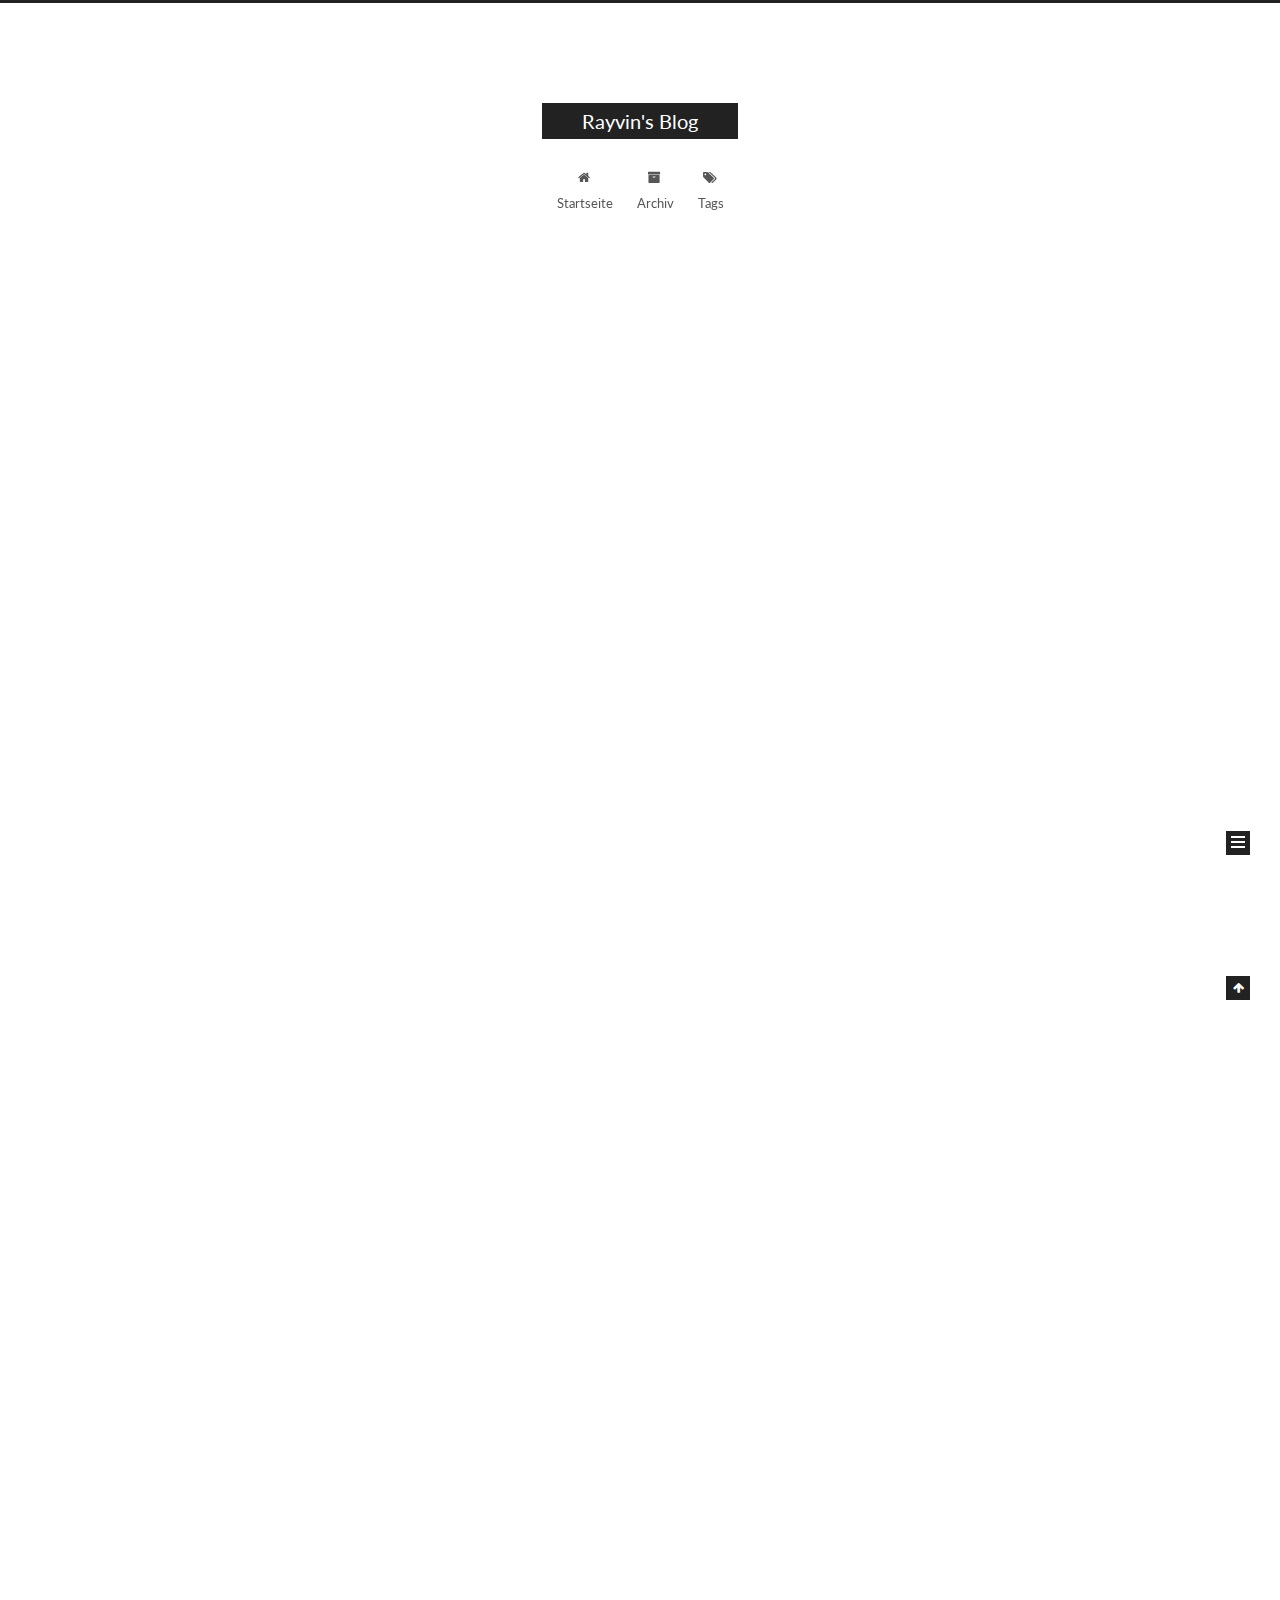
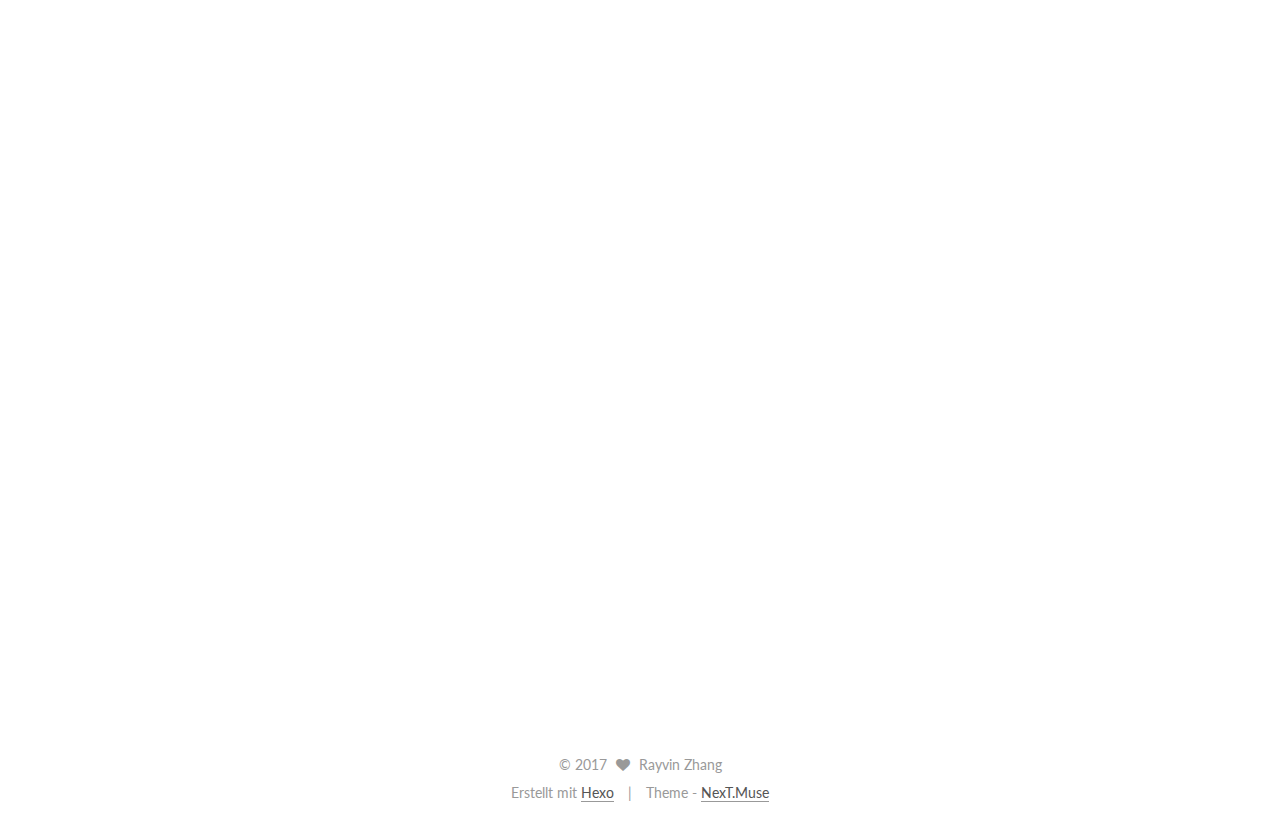
<file: index.html>
<!doctype html>



  


<html class="theme-next muse use-motion" lang="">
<head>
  <meta charset="UTF-8"/>
<meta http-equiv="X-UA-Compatible" content="IE=edge" />
<meta name="viewport" content="width=device-width, initial-scale=1, maximum-scale=1"/>






<meta http-equiv="Cache-Control" content="no-transform" />
<meta http-equiv="Cache-Control" content="no-siteapp" />















  
  
  <link href="/lib/fancybox/source/jquery.fancybox.css?v=2.1.5" rel="stylesheet" type="text/css" />




  
  
  
  

  
    
    
  

  

  

  

  

  
    
    
    <link href="//fonts.googleapis.com/css?family=Lato:300,300italic,400,400italic,700,700italic&subset=latin,latin-ext" rel="stylesheet" type="text/css">
  






<link href="/lib/font-awesome/css/font-awesome.min.css?v=4.6.2" rel="stylesheet" type="text/css" />

<link href="/css/main.css?v=5.1.1" rel="stylesheet" type="text/css" />


  <meta name="keywords" content="Hexo, NexT" />








  <link rel="shortcut icon" type="image/x-icon" href="/favicon.ico?v=5.1.1" />






<meta property="og:type" content="website">
<meta property="og:title" content="Rayvin&#39;s Blog">
<meta property="og:url" content="http://yoursite.com/index.html">
<meta property="og:site_name" content="Rayvin&#39;s Blog">
<meta name="twitter:card" content="summary">
<meta name="twitter:title" content="Rayvin&#39;s Blog">



<script type="text/javascript" id="hexo.configurations">
  var NexT = window.NexT || {};
  var CONFIG = {
    root: '/',
    scheme: 'Muse',
    sidebar: {"position":"left","display":"post","offset":12,"offset_float":0,"b2t":false,"scrollpercent":false},
    fancybox: true,
    motion: true,
    duoshuo: {
      userId: '0',
      author: 'Author'
    },
    algolia: {
      applicationID: '',
      apiKey: '',
      indexName: '',
      hits: {"per_page":10},
      labels: {"input_placeholder":"Search for Posts","hits_empty":"We didn't find any results for the search: ${query}","hits_stats":"${hits} results found in ${time} ms"}
    }
  };
</script>



  <link rel="canonical" href="http://yoursite.com/"/>





  <title>Rayvin's Blog</title>
</head>

<body itemscope itemtype="http://schema.org/WebPage" lang="">

  














  
  
    
  

  <div class="container sidebar-position-left 
   page-home 
 ">
    <div class="headband"></div>

    <header id="header" class="header" itemscope itemtype="http://schema.org/WPHeader">
      <div class="header-inner"><div class="site-brand-wrapper">
  <div class="site-meta ">
    

    <div class="custom-logo-site-title">
      <a href="/"  class="brand" rel="start">
        <span class="logo-line-before"><i></i></span>
        <span class="site-title">Rayvin's Blog</span>
        <span class="logo-line-after"><i></i></span>
      </a>
    </div>
      
        <p class="site-subtitle"></p>
      
  </div>

  <div class="site-nav-toggle">
    <button>
      <span class="btn-bar"></span>
      <span class="btn-bar"></span>
      <span class="btn-bar"></span>
    </button>
  </div>
</div>

<nav class="site-nav">
  

  
    <ul id="menu" class="menu">
      
        
        <li class="menu-item menu-item-home">
          <a href="/" rel="section">
            
              <i class="menu-item-icon fa fa-fw fa-home"></i> <br />
            
            Startseite
          </a>
        </li>
      
        
        <li class="menu-item menu-item-archives">
          <a href="/archives" rel="section">
            
              <i class="menu-item-icon fa fa-fw fa-archive"></i> <br />
            
            Archiv
          </a>
        </li>
      
        
        <li class="menu-item menu-item-tags">
          <a href="/tags" rel="section">
            
              <i class="menu-item-icon fa fa-fw fa-tags"></i> <br />
            
            Tags
          </a>
        </li>
      

      
    </ul>
  

  
</nav>



 </div>
    </header>

    <main id="main" class="main">
      <div class="main-inner">
        <div class="content-wrap">
          <div id="content" class="content">
            
  <section id="posts" class="posts-expand">
    
      

  

  
  
  

  <article class="post post-type-normal " itemscope itemtype="http://schema.org/Article">
    <link itemprop="mainEntityOfPage" href="http://yoursite.com/2017/05/10/hexo-Github-Pages搭建过程/">

    <span hidden itemprop="author" itemscope itemtype="http://schema.org/Person">
      <meta itemprop="name" content="Rayvin Zhang">
      <meta itemprop="description" content="">
      <meta itemprop="image" content="/images/avatar.gif">
    </span>

    <span hidden itemprop="publisher" itemscope itemtype="http://schema.org/Organization">
      <meta itemprop="name" content="Rayvin's Blog">
    </span>

    
      <header class="post-header">

        
        
          <h1 class="post-title" itemprop="name headline">
                
                <a class="post-title-link" href="/2017/05/10/hexo-Github-Pages搭建过程/" itemprop="url">hexo + Github Pages搭建过程</a></h1>
        

        <div class="post-meta">
          <span class="post-time">
            
              <span class="post-meta-item-icon">
                <i class="fa fa-calendar-o"></i>
              </span>
              
                <span class="post-meta-item-text">Veröffentlicht am</span>
              
              <time title="Post created" itemprop="dateCreated datePublished" datetime="2017-05-10T20:38:41+08:00">
                2017-05-10
              </time>
            

            

            
          </span>

          

          
            
          

          
          

          

          

          

        </div>
      </header>
    

    <div class="post-body" itemprop="articleBody">

      
      

      
        
          
            <h2 id="环境配置"><a href="#环境配置" class="headerlink" title="环境配置"></a>环境配置</h2><ol>
<li>安装git</li>
<li>安装<a href="https://nodejs.org/en/" target="_blank" rel="external">Node.js</a></li>
<li>安装Hexo<br>npm install -g hexo-cli<br>hexo文档：<a href="https://hexo.io/docs/" target="_blank" rel="external">https://hexo.io/docs/</a> </li>
</ol>
<h2 id="安装配置"><a href="#安装配置" class="headerlink" title="安装配置"></a>安装配置</h2><ol>
<li>创建hexo文件夹<br>hexo init<br>npm install</li>
</ol>
<h2 id="hexo常用命令"><a href="#hexo常用命令" class="headerlink" title="hexo常用命令"></a>hexo常用命令</h2><p>hexo init 初始化一个目录</p>
<p>hexo new “post name” or hexo n “post name” 新建文章 </p>
<p>hexo generate or hexo g 生成网页             </p>
<p>hexo server or hexo s 本地预览             </p>
<p>hexo clean 清除缓存      </p>
<p>hexo deploy or hexo d 部署</p>

          
        
      
    </div>

    <div>
      
    </div>

    <div>
      
    </div>

    <div>
      
    </div>

    <footer class="post-footer">
      

      

      

      
      
        <div class="post-eof"></div>
      
    </footer>
  </article>


    
      

  

  
  
  

  <article class="post post-type-normal " itemscope itemtype="http://schema.org/Article">
    <link itemprop="mainEntityOfPage" href="http://yoursite.com/2017/05/10/hello-world/">

    <span hidden itemprop="author" itemscope itemtype="http://schema.org/Person">
      <meta itemprop="name" content="Rayvin Zhang">
      <meta itemprop="description" content="">
      <meta itemprop="image" content="/images/avatar.gif">
    </span>

    <span hidden itemprop="publisher" itemscope itemtype="http://schema.org/Organization">
      <meta itemprop="name" content="Rayvin's Blog">
    </span>

    
      <header class="post-header">

        
        
          <h1 class="post-title" itemprop="name headline">
                
                <a class="post-title-link" href="/2017/05/10/hello-world/" itemprop="url">Hello World</a></h1>
        

        <div class="post-meta">
          <span class="post-time">
            
              <span class="post-meta-item-icon">
                <i class="fa fa-calendar-o"></i>
              </span>
              
                <span class="post-meta-item-text">Veröffentlicht am</span>
              
              <time title="Post created" itemprop="dateCreated datePublished" datetime="2017-05-10T17:02:21+08:00">
                2017-05-10
              </time>
            

            

            
          </span>

          

          
            
          

          
          

          

          

          

        </div>
      </header>
    

    <div class="post-body" itemprop="articleBody">

      
      

      
        
          
            <p>Welcome to <a href="https://hexo.io/" target="_blank" rel="external">Hexo</a>! This is your very first post. Check <a href="https://hexo.io/docs/" target="_blank" rel="external">documentation</a> for more info. If you get any problems when using Hexo, you can find the answer in <a href="https://hexo.io/docs/troubleshooting.html" target="_blank" rel="external">troubleshooting</a> or you can ask me on <a href="https://github.com/hexojs/hexo/issues" target="_blank" rel="external">GitHub</a>.</p>
<h2 id="Quick-Start"><a href="#Quick-Start" class="headerlink" title="Quick Start"></a>Quick Start</h2><h3 id="Create-a-new-post"><a href="#Create-a-new-post" class="headerlink" title="Create a new post"></a>Create a new post</h3><figure class="highlight bash"><table><tr><td class="gutter"><pre><div class="line">1</div></pre></td><td class="code"><pre><div class="line">$ hexo new <span class="string">"My New Post"</span></div></pre></td></tr></table></figure>
<p>More info: <a href="https://hexo.io/docs/writing.html" target="_blank" rel="external">Writing</a></p>
<h3 id="Run-server"><a href="#Run-server" class="headerlink" title="Run server"></a>Run server</h3><figure class="highlight bash"><table><tr><td class="gutter"><pre><div class="line">1</div></pre></td><td class="code"><pre><div class="line">$ hexo server</div></pre></td></tr></table></figure>
<p>More info: <a href="https://hexo.io/docs/server.html" target="_blank" rel="external">Server</a></p>
<h3 id="Generate-static-files"><a href="#Generate-static-files" class="headerlink" title="Generate static files"></a>Generate static files</h3><figure class="highlight bash"><table><tr><td class="gutter"><pre><div class="line">1</div></pre></td><td class="code"><pre><div class="line">$ hexo generate</div></pre></td></tr></table></figure>
<p>More info: <a href="https://hexo.io/docs/generating.html" target="_blank" rel="external">Generating</a></p>
<h3 id="Deploy-to-remote-sites"><a href="#Deploy-to-remote-sites" class="headerlink" title="Deploy to remote sites"></a>Deploy to remote sites</h3><figure class="highlight bash"><table><tr><td class="gutter"><pre><div class="line">1</div></pre></td><td class="code"><pre><div class="line">$ hexo deploy</div></pre></td></tr></table></figure>
<p>More info: <a href="https://hexo.io/docs/deployment.html" target="_blank" rel="external">Deployment</a></p>

          
        
      
    </div>

    <div>
      
    </div>

    <div>
      
    </div>

    <div>
      
    </div>

    <footer class="post-footer">
      

      

      

      
      
        <div class="post-eof"></div>
      
    </footer>
  </article>


    
  </section>

  


          </div>
          


          

        </div>
        
          
  
  <div class="sidebar-toggle">
    <div class="sidebar-toggle-line-wrap">
      <span class="sidebar-toggle-line sidebar-toggle-line-first"></span>
      <span class="sidebar-toggle-line sidebar-toggle-line-middle"></span>
      <span class="sidebar-toggle-line sidebar-toggle-line-last"></span>
    </div>
  </div>

  <aside id="sidebar" class="sidebar">
    <div class="sidebar-inner">

      

      

      <section class="site-overview sidebar-panel sidebar-panel-active">
        <div class="site-author motion-element" itemprop="author" itemscope itemtype="http://schema.org/Person">
          <img class="site-author-image" itemprop="image"
               src="/images/avatar.gif"
               alt="Rayvin Zhang" />
          <p class="site-author-name" itemprop="name">Rayvin Zhang</p>
           
              <p class="site-description motion-element" itemprop="description"></p>
          
        </div>
        <nav class="site-state motion-element">

          
            <div class="site-state-item site-state-posts">
              <a href="/archives">
                <span class="site-state-item-count">2</span>
                <span class="site-state-item-name">Artikel</span>
              </a>
            </div>
          

          

          
            
            
            <div class="site-state-item site-state-tags">
              
                <span class="site-state-item-count">1</span>
                <span class="site-state-item-name">Tags</span>
              
            </div>
          

        </nav>

        

        <div class="links-of-author motion-element">
          
        </div>

        
        

        
        

        


      </section>

      

      

    </div>
  </aside>


        
      </div>
    </main>

    <footer id="footer" class="footer">
      <div class="footer-inner">
        <div class="copyright" >
  
  &copy; 
  <span itemprop="copyrightYear">2017</span>
  <span class="with-love">
    <i class="fa fa-heart"></i>
  </span>
  <span class="author" itemprop="copyrightHolder">Rayvin Zhang</span>
</div>


<div class="powered-by">
  Erstellt mit  <a class="theme-link" href="https://hexo.io">Hexo</a>
</div>

<div class="theme-info">
  Theme -
  <a class="theme-link" href="https://github.com/iissnan/hexo-theme-next">
    NexT.Muse
  </a>
</div>


        

        
      </div>
    </footer>

    
      <div class="back-to-top">
        <i class="fa fa-arrow-up"></i>
        
      </div>
    

  </div>

  

<script type="text/javascript">
  if (Object.prototype.toString.call(window.Promise) !== '[object Function]') {
    window.Promise = null;
  }
</script>









  












  
  <script type="text/javascript" src="/lib/jquery/index.js?v=2.1.3"></script>

  
  <script type="text/javascript" src="/lib/fastclick/lib/fastclick.min.js?v=1.0.6"></script>

  
  <script type="text/javascript" src="/lib/jquery_lazyload/jquery.lazyload.js?v=1.9.7"></script>

  
  <script type="text/javascript" src="/lib/velocity/velocity.min.js?v=1.2.1"></script>

  
  <script type="text/javascript" src="/lib/velocity/velocity.ui.min.js?v=1.2.1"></script>

  
  <script type="text/javascript" src="/lib/fancybox/source/jquery.fancybox.pack.js?v=2.1.5"></script>


  


  <script type="text/javascript" src="/js/src/utils.js?v=5.1.1"></script>

  <script type="text/javascript" src="/js/src/motion.js?v=5.1.1"></script>



  
  

  

  


  <script type="text/javascript" src="/js/src/bootstrap.js?v=5.1.1"></script>



  


  




	





  





  





  






  





  

  

  

  

  

</body>
</html>
</file>
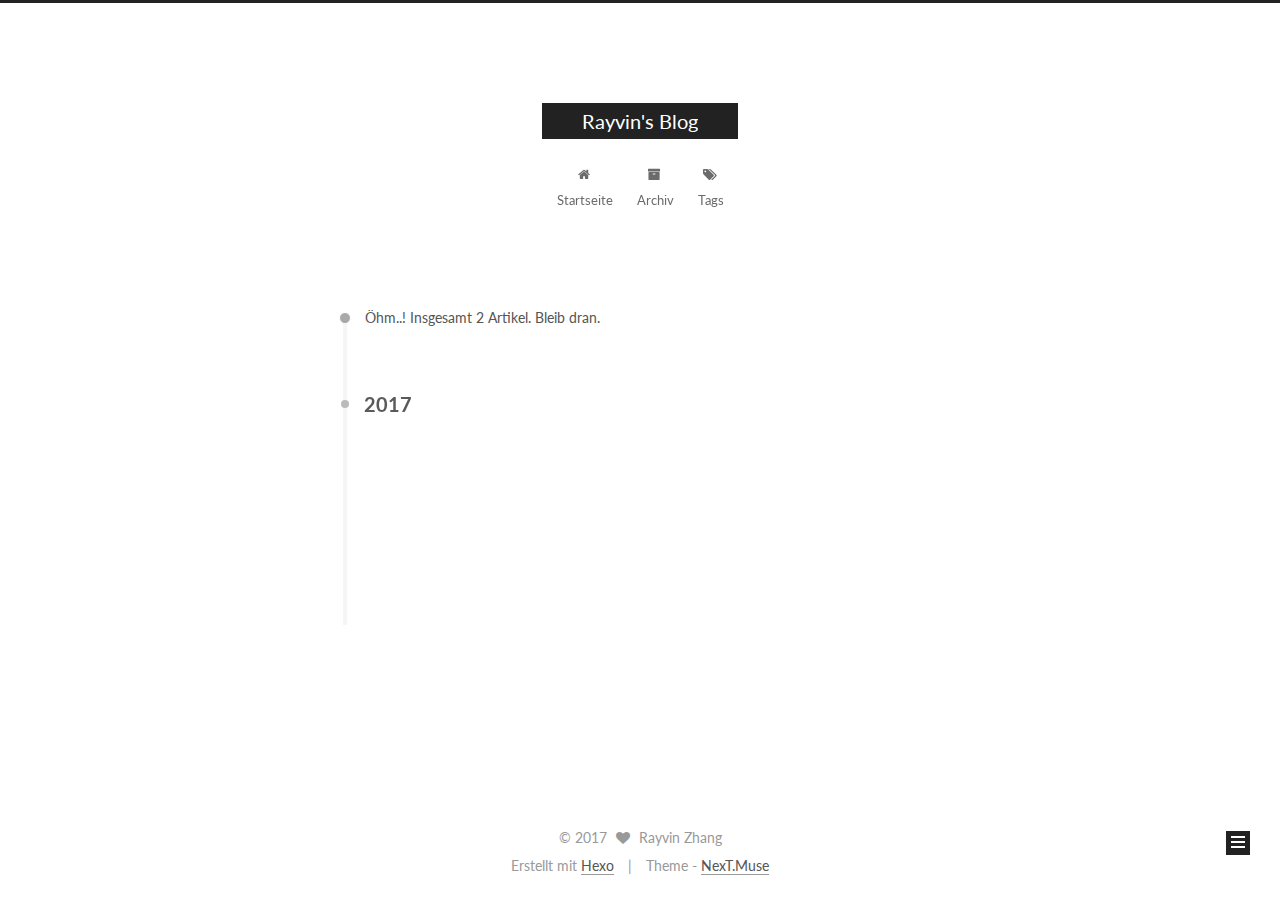
<file: archives/index.html>
<!doctype html>



  


<html class="theme-next muse use-motion" lang="">
<head>
  <meta charset="UTF-8"/>
<meta http-equiv="X-UA-Compatible" content="IE=edge" />
<meta name="viewport" content="width=device-width, initial-scale=1, maximum-scale=1"/>






<meta http-equiv="Cache-Control" content="no-transform" />
<meta http-equiv="Cache-Control" content="no-siteapp" />















  
  
  <link href="/lib/fancybox/source/jquery.fancybox.css?v=2.1.5" rel="stylesheet" type="text/css" />




  
  
  
  

  
    
    
  

  

  

  

  

  
    
    
    <link href="//fonts.googleapis.com/css?family=Lato:300,300italic,400,400italic,700,700italic&subset=latin,latin-ext" rel="stylesheet" type="text/css">
  






<link href="/lib/font-awesome/css/font-awesome.min.css?v=4.6.2" rel="stylesheet" type="text/css" />

<link href="/css/main.css?v=5.1.1" rel="stylesheet" type="text/css" />


  <meta name="keywords" content="Hexo, NexT" />








  <link rel="shortcut icon" type="image/x-icon" href="/favicon.ico?v=5.1.1" />






<meta property="og:type" content="website">
<meta property="og:title" content="Rayvin&#39;s Blog">
<meta property="og:url" content="http://yoursite.com/archives/index.html">
<meta property="og:site_name" content="Rayvin&#39;s Blog">
<meta name="twitter:card" content="summary">
<meta name="twitter:title" content="Rayvin&#39;s Blog">



<script type="text/javascript" id="hexo.configurations">
  var NexT = window.NexT || {};
  var CONFIG = {
    root: '/',
    scheme: 'Muse',
    sidebar: {"position":"left","display":"post","offset":12,"offset_float":0,"b2t":false,"scrollpercent":false},
    fancybox: true,
    motion: true,
    duoshuo: {
      userId: '0',
      author: 'Author'
    },
    algolia: {
      applicationID: '',
      apiKey: '',
      indexName: '',
      hits: {"per_page":10},
      labels: {"input_placeholder":"Search for Posts","hits_empty":"We didn't find any results for the search: ${query}","hits_stats":"${hits} results found in ${time} ms"}
    }
  };
</script>



  <link rel="canonical" href="http://yoursite.com/archives/"/>





  <title>Archiv | Rayvin's Blog</title>
</head>

<body itemscope itemtype="http://schema.org/WebPage" lang="">

  














  
  
    
  

  <div class="container sidebar-position-left  page-archive  ">
    <div class="headband"></div>

    <header id="header" class="header" itemscope itemtype="http://schema.org/WPHeader">
      <div class="header-inner"><div class="site-brand-wrapper">
  <div class="site-meta ">
    

    <div class="custom-logo-site-title">
      <a href="/"  class="brand" rel="start">
        <span class="logo-line-before"><i></i></span>
        <span class="site-title">Rayvin's Blog</span>
        <span class="logo-line-after"><i></i></span>
      </a>
    </div>
      
        <p class="site-subtitle"></p>
      
  </div>

  <div class="site-nav-toggle">
    <button>
      <span class="btn-bar"></span>
      <span class="btn-bar"></span>
      <span class="btn-bar"></span>
    </button>
  </div>
</div>

<nav class="site-nav">
  

  
    <ul id="menu" class="menu">
      
        
        <li class="menu-item menu-item-home">
          <a href="/" rel="section">
            
              <i class="menu-item-icon fa fa-fw fa-home"></i> <br />
            
            Startseite
          </a>
        </li>
      
        
        <li class="menu-item menu-item-archives">
          <a href="/archives" rel="section">
            
              <i class="menu-item-icon fa fa-fw fa-archive"></i> <br />
            
            Archiv
          </a>
        </li>
      
        
        <li class="menu-item menu-item-tags">
          <a href="/tags" rel="section">
            
              <i class="menu-item-icon fa fa-fw fa-tags"></i> <br />
            
            Tags
          </a>
        </li>
      

      
    </ul>
  

  
</nav>



 </div>
    </header>

    <main id="main" class="main">
      <div class="main-inner">
        <div class="content-wrap">
          <div id="content" class="content">
            

  <section id="posts" class="posts-collapse">
    <span class="archive-move-on"></span>

    <span class="archive-page-counter">
      
      
      
        
      
      Öhm..! Insgesamt 2 Artikel. Bleib dran.
    </span>

    

      
      
      

      
        
        <div class="collection-title">
          <h2 class="archive-year motion-element" id="archive-year-2017">2017</h2>
        </div>
      
      

      

  <article class="post post-type-normal" itemscope itemtype="http://schema.org/Article">
    <header class="post-header">

      <h2 class="post-title">
        
            <a class="post-title-link" href="/2017/05/10/hexo-Github-Pages搭建过程/" itemprop="url">
              
                <span itemprop="name">hexo + Github Pages搭建过程</span>
              
            </a>
        
      </h2>

      <div class="post-meta">
        <time class="post-time" itemprop="dateCreated"
              datetime="2017-05-10T20:38:41+08:00"
              content="2017-05-10" >
          05-10
        </time>
      </div>

    </header>
  </article>



    

      
      
      

      
      

      

  <article class="post post-type-normal" itemscope itemtype="http://schema.org/Article">
    <header class="post-header">

      <h2 class="post-title">
        
            <a class="post-title-link" href="/2017/05/10/hello-world/" itemprop="url">
              
                <span itemprop="name">Hello World</span>
              
            </a>
        
      </h2>

      <div class="post-meta">
        <time class="post-time" itemprop="dateCreated"
              datetime="2017-05-10T17:02:21+08:00"
              content="2017-05-10" >
          05-10
        </time>
      </div>

    </header>
  </article>



    

  </section>

  



          </div>
          


          

        </div>
        
          
  
  <div class="sidebar-toggle">
    <div class="sidebar-toggle-line-wrap">
      <span class="sidebar-toggle-line sidebar-toggle-line-first"></span>
      <span class="sidebar-toggle-line sidebar-toggle-line-middle"></span>
      <span class="sidebar-toggle-line sidebar-toggle-line-last"></span>
    </div>
  </div>

  <aside id="sidebar" class="sidebar">
    <div class="sidebar-inner">

      

      

      <section class="site-overview sidebar-panel sidebar-panel-active">
        <div class="site-author motion-element" itemprop="author" itemscope itemtype="http://schema.org/Person">
          <img class="site-author-image" itemprop="image"
               src="/images/avatar.gif"
               alt="Rayvin Zhang" />
          <p class="site-author-name" itemprop="name">Rayvin Zhang</p>
           
              <p class="site-description motion-element" itemprop="description"></p>
          
        </div>
        <nav class="site-state motion-element">

          
            <div class="site-state-item site-state-posts">
              <a href="/archives">
                <span class="site-state-item-count">2</span>
                <span class="site-state-item-name">Artikel</span>
              </a>
            </div>
          

          

          
            
            
            <div class="site-state-item site-state-tags">
              
                <span class="site-state-item-count">1</span>
                <span class="site-state-item-name">Tags</span>
              
            </div>
          

        </nav>

        

        <div class="links-of-author motion-element">
          
        </div>

        
        

        
        

        


      </section>

      

      

    </div>
  </aside>


        
      </div>
    </main>

    <footer id="footer" class="footer">
      <div class="footer-inner">
        <div class="copyright" >
  
  &copy; 
  <span itemprop="copyrightYear">2017</span>
  <span class="with-love">
    <i class="fa fa-heart"></i>
  </span>
  <span class="author" itemprop="copyrightHolder">Rayvin Zhang</span>
</div>


<div class="powered-by">
  Erstellt mit  <a class="theme-link" href="https://hexo.io">Hexo</a>
</div>

<div class="theme-info">
  Theme -
  <a class="theme-link" href="https://github.com/iissnan/hexo-theme-next">
    NexT.Muse
  </a>
</div>


        

        
      </div>
    </footer>

    
      <div class="back-to-top">
        <i class="fa fa-arrow-up"></i>
        
      </div>
    

  </div>

  

<script type="text/javascript">
  if (Object.prototype.toString.call(window.Promise) !== '[object Function]') {
    window.Promise = null;
  }
</script>









  












  
  <script type="text/javascript" src="/lib/jquery/index.js?v=2.1.3"></script>

  
  <script type="text/javascript" src="/lib/fastclick/lib/fastclick.min.js?v=1.0.6"></script>

  
  <script type="text/javascript" src="/lib/jquery_lazyload/jquery.lazyload.js?v=1.9.7"></script>

  
  <script type="text/javascript" src="/lib/velocity/velocity.min.js?v=1.2.1"></script>

  
  <script type="text/javascript" src="/lib/velocity/velocity.ui.min.js?v=1.2.1"></script>

  
  <script type="text/javascript" src="/lib/fancybox/source/jquery.fancybox.pack.js?v=2.1.5"></script>


  


  <script type="text/javascript" src="/js/src/utils.js?v=5.1.1"></script>

  <script type="text/javascript" src="/js/src/motion.js?v=5.1.1"></script>



  
  

  
  
    <script type="text/javascript" id="motion.page.archive">
      $('.archive-year').velocity('transition.slideLeftIn');
    </script>
  


  


  <script type="text/javascript" src="/js/src/bootstrap.js?v=5.1.1"></script>



  


  




	





  





  





  






  





  

  

  

  

  

</body>
</html>
</file>
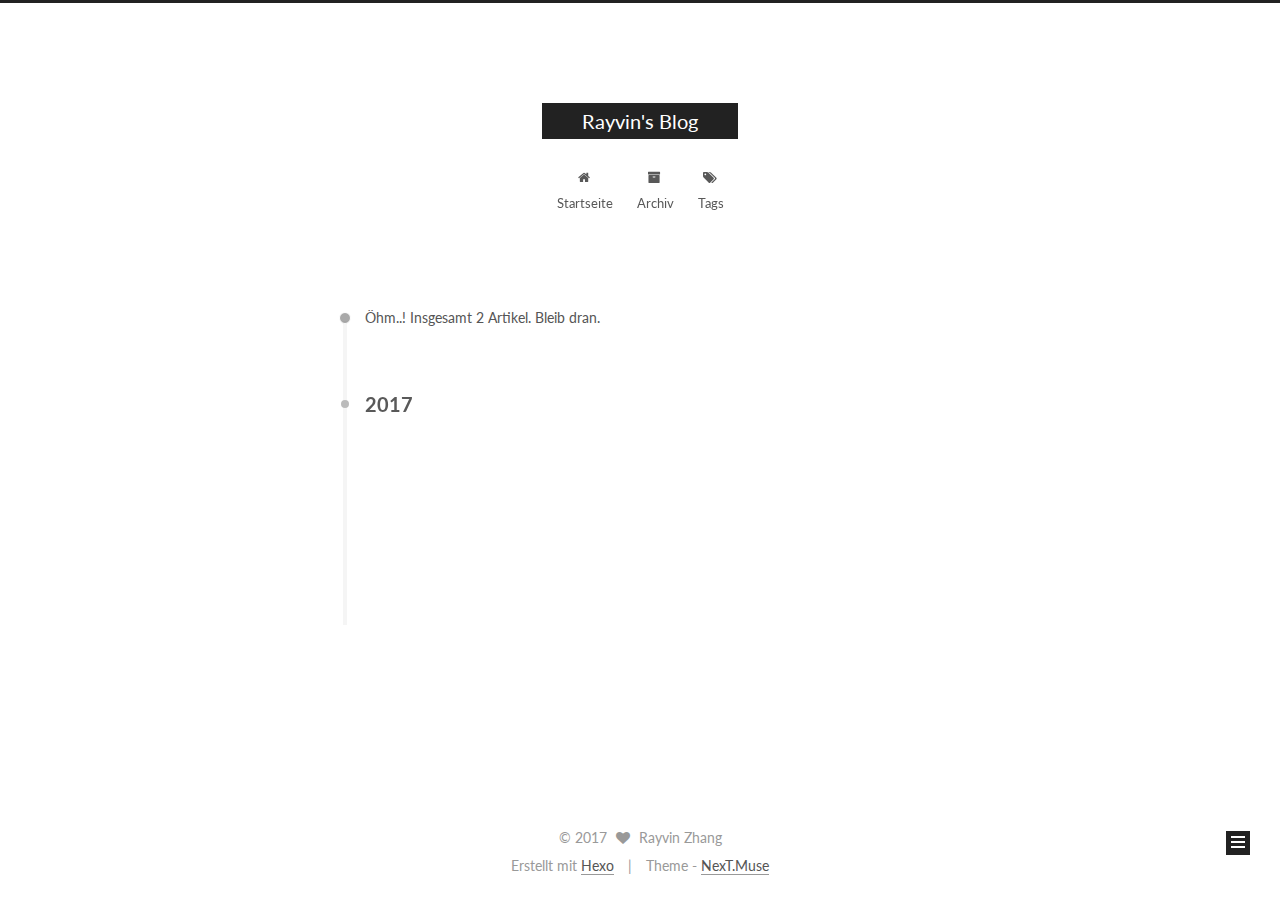
<file: archives/2017/index.html>
<!doctype html>



  


<html class="theme-next muse use-motion" lang="">
<head>
  <meta charset="UTF-8"/>
<meta http-equiv="X-UA-Compatible" content="IE=edge" />
<meta name="viewport" content="width=device-width, initial-scale=1, maximum-scale=1"/>






<meta http-equiv="Cache-Control" content="no-transform" />
<meta http-equiv="Cache-Control" content="no-siteapp" />















  
  
  <link href="/lib/fancybox/source/jquery.fancybox.css?v=2.1.5" rel="stylesheet" type="text/css" />




  
  
  
  

  
    
    
  

  

  

  

  

  
    
    
    <link href="//fonts.googleapis.com/css?family=Lato:300,300italic,400,400italic,700,700italic&subset=latin,latin-ext" rel="stylesheet" type="text/css">
  






<link href="/lib/font-awesome/css/font-awesome.min.css?v=4.6.2" rel="stylesheet" type="text/css" />

<link href="/css/main.css?v=5.1.1" rel="stylesheet" type="text/css" />


  <meta name="keywords" content="Hexo, NexT" />








  <link rel="shortcut icon" type="image/x-icon" href="/favicon.ico?v=5.1.1" />






<meta property="og:type" content="website">
<meta property="og:title" content="Rayvin&#39;s Blog">
<meta property="og:url" content="http://yoursite.com/archives/2017/index.html">
<meta property="og:site_name" content="Rayvin&#39;s Blog">
<meta name="twitter:card" content="summary">
<meta name="twitter:title" content="Rayvin&#39;s Blog">



<script type="text/javascript" id="hexo.configurations">
  var NexT = window.NexT || {};
  var CONFIG = {
    root: '/',
    scheme: 'Muse',
    sidebar: {"position":"left","display":"post","offset":12,"offset_float":0,"b2t":false,"scrollpercent":false},
    fancybox: true,
    motion: true,
    duoshuo: {
      userId: '0',
      author: 'Author'
    },
    algolia: {
      applicationID: '',
      apiKey: '',
      indexName: '',
      hits: {"per_page":10},
      labels: {"input_placeholder":"Search for Posts","hits_empty":"We didn't find any results for the search: ${query}","hits_stats":"${hits} results found in ${time} ms"}
    }
  };
</script>



  <link rel="canonical" href="http://yoursite.com/archives/2017/"/>





  <title>Archiv | Rayvin's Blog</title>
</head>

<body itemscope itemtype="http://schema.org/WebPage" lang="">

  














  
  
    
  

  <div class="container sidebar-position-left  page-archive  ">
    <div class="headband"></div>

    <header id="header" class="header" itemscope itemtype="http://schema.org/WPHeader">
      <div class="header-inner"><div class="site-brand-wrapper">
  <div class="site-meta ">
    

    <div class="custom-logo-site-title">
      <a href="/"  class="brand" rel="start">
        <span class="logo-line-before"><i></i></span>
        <span class="site-title">Rayvin's Blog</span>
        <span class="logo-line-after"><i></i></span>
      </a>
    </div>
      
        <p class="site-subtitle"></p>
      
  </div>

  <div class="site-nav-toggle">
    <button>
      <span class="btn-bar"></span>
      <span class="btn-bar"></span>
      <span class="btn-bar"></span>
    </button>
  </div>
</div>

<nav class="site-nav">
  

  
    <ul id="menu" class="menu">
      
        
        <li class="menu-item menu-item-home">
          <a href="/" rel="section">
            
              <i class="menu-item-icon fa fa-fw fa-home"></i> <br />
            
            Startseite
          </a>
        </li>
      
        
        <li class="menu-item menu-item-archives">
          <a href="/archives" rel="section">
            
              <i class="menu-item-icon fa fa-fw fa-archive"></i> <br />
            
            Archiv
          </a>
        </li>
      
        
        <li class="menu-item menu-item-tags">
          <a href="/tags" rel="section">
            
              <i class="menu-item-icon fa fa-fw fa-tags"></i> <br />
            
            Tags
          </a>
        </li>
      

      
    </ul>
  

  
</nav>



 </div>
    </header>

    <main id="main" class="main">
      <div class="main-inner">
        <div class="content-wrap">
          <div id="content" class="content">
            

  <section id="posts" class="posts-collapse">
    <span class="archive-move-on"></span>

    <span class="archive-page-counter">
      
      
      
        
      
      Öhm..! Insgesamt 2 Artikel. Bleib dran.
    </span>

    

      
      
      

      
        
        <div class="collection-title">
          <h2 class="archive-year motion-element" id="archive-year-2017">2017</h2>
        </div>
      
      

      

  <article class="post post-type-normal" itemscope itemtype="http://schema.org/Article">
    <header class="post-header">

      <h2 class="post-title">
        
            <a class="post-title-link" href="/2017/05/10/hexo-Github-Pages搭建过程/" itemprop="url">
              
                <span itemprop="name">hexo + Github Pages搭建过程</span>
              
            </a>
        
      </h2>

      <div class="post-meta">
        <time class="post-time" itemprop="dateCreated"
              datetime="2017-05-10T20:38:41+08:00"
              content="2017-05-10" >
          05-10
        </time>
      </div>

    </header>
  </article>



    

      
      
      

      
      

      

  <article class="post post-type-normal" itemscope itemtype="http://schema.org/Article">
    <header class="post-header">

      <h2 class="post-title">
        
            <a class="post-title-link" href="/2017/05/10/hello-world/" itemprop="url">
              
                <span itemprop="name">Hello World</span>
              
            </a>
        
      </h2>

      <div class="post-meta">
        <time class="post-time" itemprop="dateCreated"
              datetime="2017-05-10T17:02:21+08:00"
              content="2017-05-10" >
          05-10
        </time>
      </div>

    </header>
  </article>



    

  </section>

  



          </div>
          


          

        </div>
        
          
  
  <div class="sidebar-toggle">
    <div class="sidebar-toggle-line-wrap">
      <span class="sidebar-toggle-line sidebar-toggle-line-first"></span>
      <span class="sidebar-toggle-line sidebar-toggle-line-middle"></span>
      <span class="sidebar-toggle-line sidebar-toggle-line-last"></span>
    </div>
  </div>

  <aside id="sidebar" class="sidebar">
    <div class="sidebar-inner">

      

      

      <section class="site-overview sidebar-panel sidebar-panel-active">
        <div class="site-author motion-element" itemprop="author" itemscope itemtype="http://schema.org/Person">
          <img class="site-author-image" itemprop="image"
               src="/images/avatar.gif"
               alt="Rayvin Zhang" />
          <p class="site-author-name" itemprop="name">Rayvin Zhang</p>
           
              <p class="site-description motion-element" itemprop="description"></p>
          
        </div>
        <nav class="site-state motion-element">

          
            <div class="site-state-item site-state-posts">
              <a href="/archives">
                <span class="site-state-item-count">2</span>
                <span class="site-state-item-name">Artikel</span>
              </a>
            </div>
          

          

          
            
            
            <div class="site-state-item site-state-tags">
              
                <span class="site-state-item-count">1</span>
                <span class="site-state-item-name">Tags</span>
              
            </div>
          

        </nav>

        

        <div class="links-of-author motion-element">
          
        </div>

        
        

        
        

        


      </section>

      

      

    </div>
  </aside>


        
      </div>
    </main>

    <footer id="footer" class="footer">
      <div class="footer-inner">
        <div class="copyright" >
  
  &copy; 
  <span itemprop="copyrightYear">2017</span>
  <span class="with-love">
    <i class="fa fa-heart"></i>
  </span>
  <span class="author" itemprop="copyrightHolder">Rayvin Zhang</span>
</div>


<div class="powered-by">
  Erstellt mit  <a class="theme-link" href="https://hexo.io">Hexo</a>
</div>

<div class="theme-info">
  Theme -
  <a class="theme-link" href="https://github.com/iissnan/hexo-theme-next">
    NexT.Muse
  </a>
</div>


        

        
      </div>
    </footer>

    
      <div class="back-to-top">
        <i class="fa fa-arrow-up"></i>
        
      </div>
    

  </div>

  

<script type="text/javascript">
  if (Object.prototype.toString.call(window.Promise) !== '[object Function]') {
    window.Promise = null;
  }
</script>









  












  
  <script type="text/javascript" src="/lib/jquery/index.js?v=2.1.3"></script>

  
  <script type="text/javascript" src="/lib/fastclick/lib/fastclick.min.js?v=1.0.6"></script>

  
  <script type="text/javascript" src="/lib/jquery_lazyload/jquery.lazyload.js?v=1.9.7"></script>

  
  <script type="text/javascript" src="/lib/velocity/velocity.min.js?v=1.2.1"></script>

  
  <script type="text/javascript" src="/lib/velocity/velocity.ui.min.js?v=1.2.1"></script>

  
  <script type="text/javascript" src="/lib/fancybox/source/jquery.fancybox.pack.js?v=2.1.5"></script>


  


  <script type="text/javascript" src="/js/src/utils.js?v=5.1.1"></script>

  <script type="text/javascript" src="/js/src/motion.js?v=5.1.1"></script>



  
  

  
  
    <script type="text/javascript" id="motion.page.archive">
      $('.archive-year').velocity('transition.slideLeftIn');
    </script>
  


  


  <script type="text/javascript" src="/js/src/bootstrap.js?v=5.1.1"></script>



  


  




	





  





  





  






  





  

  

  

  

  

</body>
</html>
</file>
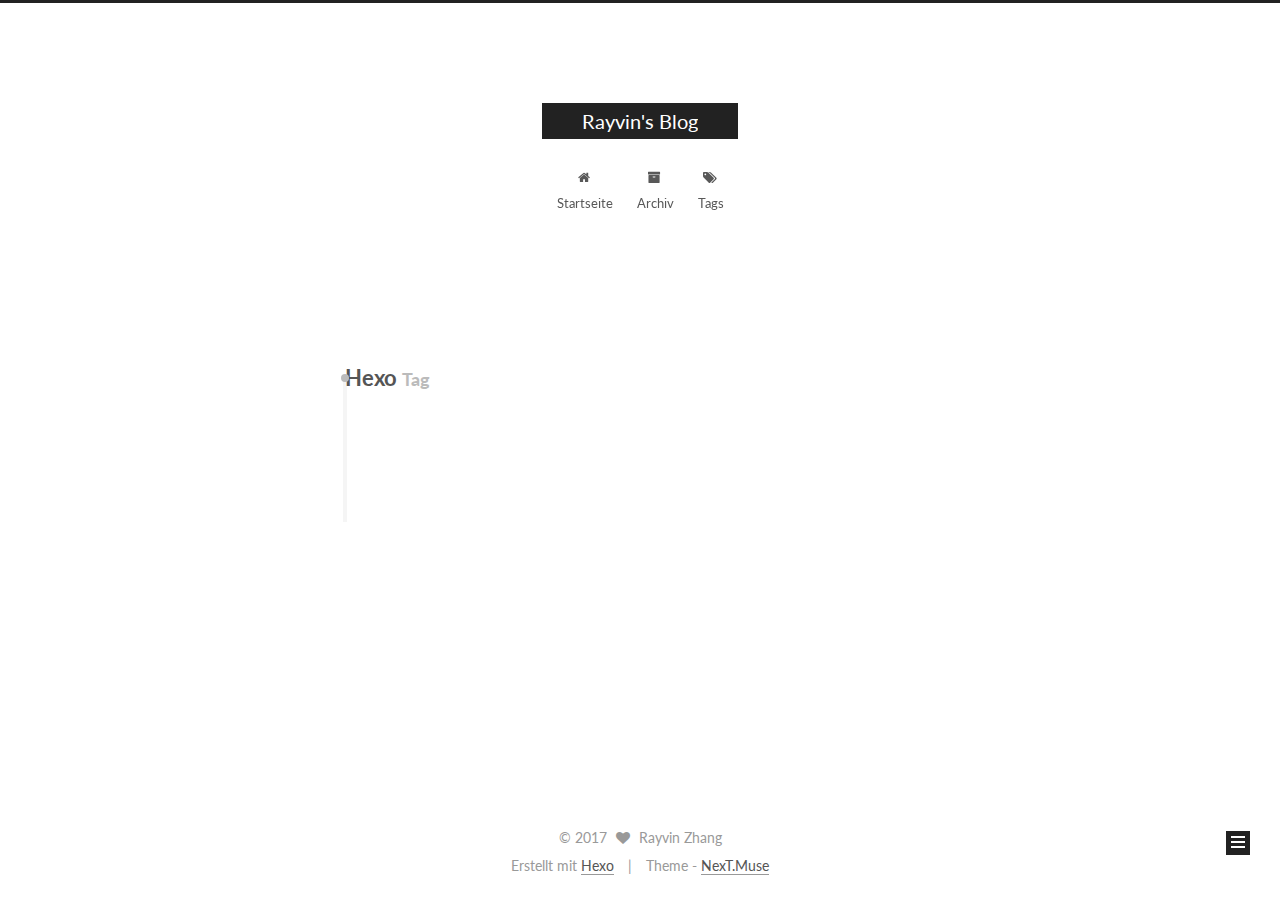
<file: tags/Hexo/index.html>
<!doctype html>



  


<html class="theme-next muse use-motion" lang="">
<head>
  <meta charset="UTF-8"/>
<meta http-equiv="X-UA-Compatible" content="IE=edge" />
<meta name="viewport" content="width=device-width, initial-scale=1, maximum-scale=1"/>






<meta http-equiv="Cache-Control" content="no-transform" />
<meta http-equiv="Cache-Control" content="no-siteapp" />















  
  
  <link href="/lib/fancybox/source/jquery.fancybox.css?v=2.1.5" rel="stylesheet" type="text/css" />




  
  
  
  

  
    
    
  

  

  

  

  

  
    
    
    <link href="//fonts.googleapis.com/css?family=Lato:300,300italic,400,400italic,700,700italic&subset=latin,latin-ext" rel="stylesheet" type="text/css">
  






<link href="/lib/font-awesome/css/font-awesome.min.css?v=4.6.2" rel="stylesheet" type="text/css" />

<link href="/css/main.css?v=5.1.1" rel="stylesheet" type="text/css" />


  <meta name="keywords" content="Hexo, NexT" />








  <link rel="shortcut icon" type="image/x-icon" href="/favicon.ico?v=5.1.1" />






<meta property="og:type" content="website">
<meta property="og:title" content="Rayvin&#39;s Blog">
<meta property="og:url" content="http://yoursite.com/tags/Hexo/index.html">
<meta property="og:site_name" content="Rayvin&#39;s Blog">
<meta name="twitter:card" content="summary">
<meta name="twitter:title" content="Rayvin&#39;s Blog">



<script type="text/javascript" id="hexo.configurations">
  var NexT = window.NexT || {};
  var CONFIG = {
    root: '/',
    scheme: 'Muse',
    sidebar: {"position":"left","display":"post","offset":12,"offset_float":0,"b2t":false,"scrollpercent":false},
    fancybox: true,
    motion: true,
    duoshuo: {
      userId: '0',
      author: 'Author'
    },
    algolia: {
      applicationID: '',
      apiKey: '',
      indexName: '',
      hits: {"per_page":10},
      labels: {"input_placeholder":"Search for Posts","hits_empty":"We didn't find any results for the search: ${query}","hits_stats":"${hits} results found in ${time} ms"}
    }
  };
</script>



  <link rel="canonical" href="http://yoursite.com/tags/Hexo/"/>





  <title>Tag: Hexo | Rayvin's Blog</title>
</head>

<body itemscope itemtype="http://schema.org/WebPage" lang="">

  














  
  
    
  

  <div class="container sidebar-position-left  ">
    <div class="headband"></div>

    <header id="header" class="header" itemscope itemtype="http://schema.org/WPHeader">
      <div class="header-inner"><div class="site-brand-wrapper">
  <div class="site-meta ">
    

    <div class="custom-logo-site-title">
      <a href="/"  class="brand" rel="start">
        <span class="logo-line-before"><i></i></span>
        <span class="site-title">Rayvin's Blog</span>
        <span class="logo-line-after"><i></i></span>
      </a>
    </div>
      
        <p class="site-subtitle"></p>
      
  </div>

  <div class="site-nav-toggle">
    <button>
      <span class="btn-bar"></span>
      <span class="btn-bar"></span>
      <span class="btn-bar"></span>
    </button>
  </div>
</div>

<nav class="site-nav">
  

  
    <ul id="menu" class="menu">
      
        
        <li class="menu-item menu-item-home">
          <a href="/" rel="section">
            
              <i class="menu-item-icon fa fa-fw fa-home"></i> <br />
            
            Startseite
          </a>
        </li>
      
        
        <li class="menu-item menu-item-archives">
          <a href="/archives" rel="section">
            
              <i class="menu-item-icon fa fa-fw fa-archive"></i> <br />
            
            Archiv
          </a>
        </li>
      
        
        <li class="menu-item menu-item-tags">
          <a href="/tags" rel="section">
            
              <i class="menu-item-icon fa fa-fw fa-tags"></i> <br />
            
            Tags
          </a>
        </li>
      

      
    </ul>
  

  
</nav>



 </div>
    </header>

    <main id="main" class="main">
      <div class="main-inner">
        <div class="content-wrap">
          <div id="content" class="content">
            

  <div id="posts" class="posts-collapse">
    <div class="collection-title">
      <h1>Hexo<small>Tag</small>
      </h1>
    </div>

    
      

  <article class="post post-type-normal" itemscope itemtype="http://schema.org/Article">
    <header class="post-header">

      <h2 class="post-title">
        
            <a class="post-title-link" href="/2017/05/10/hexo-Github-Pages搭建过程/" itemprop="url">
              
                <span itemprop="name">hexo + Github Pages搭建过程</span>
              
            </a>
        
      </h2>

      <div class="post-meta">
        <time class="post-time" itemprop="dateCreated"
              datetime="2017-05-10T20:38:41+08:00"
              content="2017-05-10" >
          05-10
        </time>
      </div>

    </header>
  </article>


    
  </div>

  


          </div>
          


          

        </div>
        
          
  
  <div class="sidebar-toggle">
    <div class="sidebar-toggle-line-wrap">
      <span class="sidebar-toggle-line sidebar-toggle-line-first"></span>
      <span class="sidebar-toggle-line sidebar-toggle-line-middle"></span>
      <span class="sidebar-toggle-line sidebar-toggle-line-last"></span>
    </div>
  </div>

  <aside id="sidebar" class="sidebar">
    <div class="sidebar-inner">

      

      

      <section class="site-overview sidebar-panel sidebar-panel-active">
        <div class="site-author motion-element" itemprop="author" itemscope itemtype="http://schema.org/Person">
          <img class="site-author-image" itemprop="image"
               src="/images/avatar.gif"
               alt="Rayvin Zhang" />
          <p class="site-author-name" itemprop="name">Rayvin Zhang</p>
           
              <p class="site-description motion-element" itemprop="description"></p>
          
        </div>
        <nav class="site-state motion-element">

          
            <div class="site-state-item site-state-posts">
              <a href="/archives">
                <span class="site-state-item-count">2</span>
                <span class="site-state-item-name">Artikel</span>
              </a>
            </div>
          

          

          
            
            
            <div class="site-state-item site-state-tags">
              
                <span class="site-state-item-count">1</span>
                <span class="site-state-item-name">Tags</span>
              
            </div>
          

        </nav>

        

        <div class="links-of-author motion-element">
          
        </div>

        
        

        
        

        


      </section>

      

      

    </div>
  </aside>


        
      </div>
    </main>

    <footer id="footer" class="footer">
      <div class="footer-inner">
        <div class="copyright" >
  
  &copy; 
  <span itemprop="copyrightYear">2017</span>
  <span class="with-love">
    <i class="fa fa-heart"></i>
  </span>
  <span class="author" itemprop="copyrightHolder">Rayvin Zhang</span>
</div>


<div class="powered-by">
  Erstellt mit  <a class="theme-link" href="https://hexo.io">Hexo</a>
</div>

<div class="theme-info">
  Theme -
  <a class="theme-link" href="https://github.com/iissnan/hexo-theme-next">
    NexT.Muse
  </a>
</div>


        

        
      </div>
    </footer>

    
      <div class="back-to-top">
        <i class="fa fa-arrow-up"></i>
        
      </div>
    

  </div>

  

<script type="text/javascript">
  if (Object.prototype.toString.call(window.Promise) !== '[object Function]') {
    window.Promise = null;
  }
</script>









  












  
  <script type="text/javascript" src="/lib/jquery/index.js?v=2.1.3"></script>

  
  <script type="text/javascript" src="/lib/fastclick/lib/fastclick.min.js?v=1.0.6"></script>

  
  <script type="text/javascript" src="/lib/jquery_lazyload/jquery.lazyload.js?v=1.9.7"></script>

  
  <script type="text/javascript" src="/lib/velocity/velocity.min.js?v=1.2.1"></script>

  
  <script type="text/javascript" src="/lib/velocity/velocity.ui.min.js?v=1.2.1"></script>

  
  <script type="text/javascript" src="/lib/fancybox/source/jquery.fancybox.pack.js?v=2.1.5"></script>


  


  <script type="text/javascript" src="/js/src/utils.js?v=5.1.1"></script>

  <script type="text/javascript" src="/js/src/motion.js?v=5.1.1"></script>



  
  

  

  


  <script type="text/javascript" src="/js/src/bootstrap.js?v=5.1.1"></script>



  


  




	





  





  





  






  





  

  

  

  

  

</body>
</html>
</file>
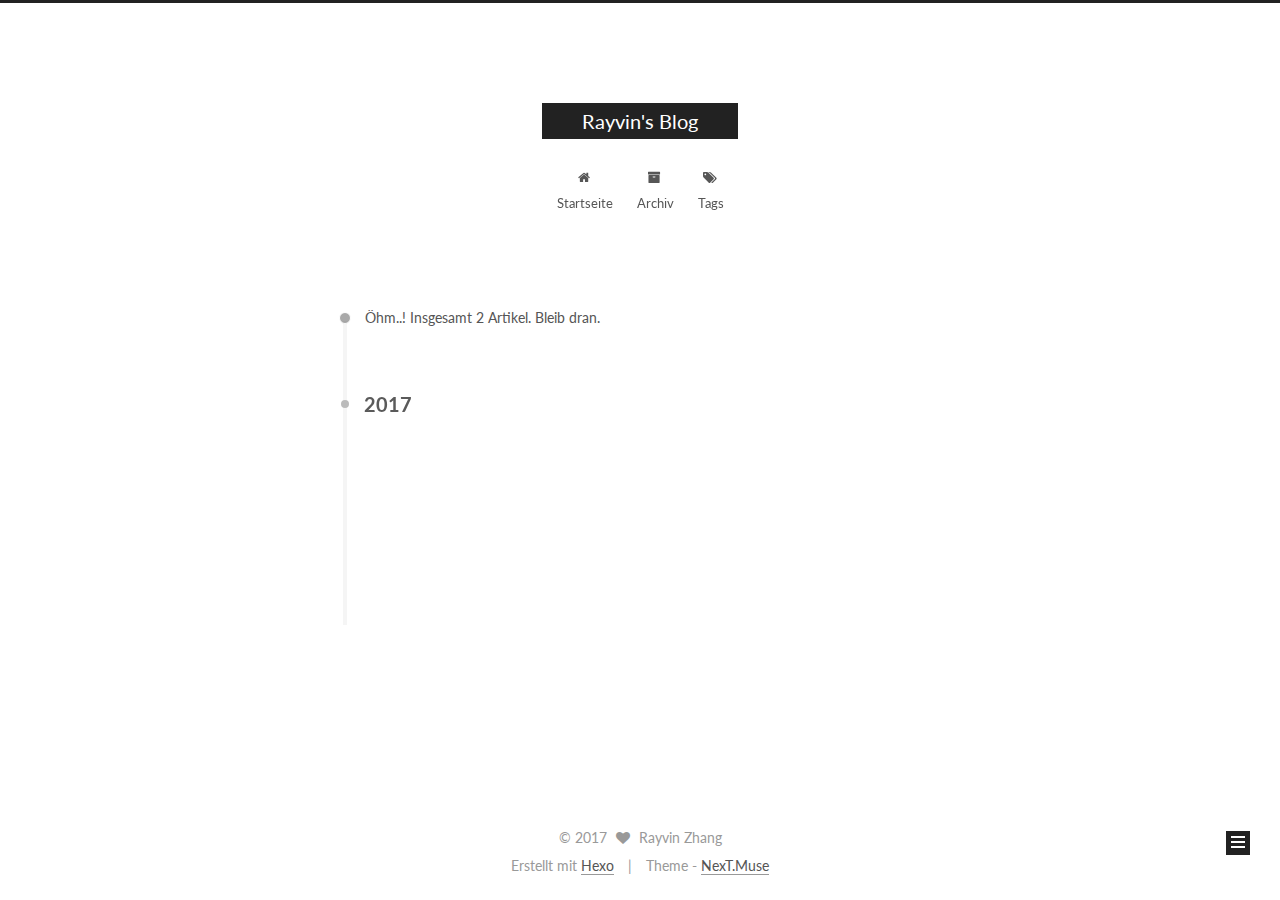
<file: archives/2017/05/index.html>
<!doctype html>



  


<html class="theme-next muse use-motion" lang="">
<head>
  <meta charset="UTF-8"/>
<meta http-equiv="X-UA-Compatible" content="IE=edge" />
<meta name="viewport" content="width=device-width, initial-scale=1, maximum-scale=1"/>






<meta http-equiv="Cache-Control" content="no-transform" />
<meta http-equiv="Cache-Control" content="no-siteapp" />















  
  
  <link href="/lib/fancybox/source/jquery.fancybox.css?v=2.1.5" rel="stylesheet" type="text/css" />




  
  
  
  

  
    
    
  

  

  

  

  

  
    
    
    <link href="//fonts.googleapis.com/css?family=Lato:300,300italic,400,400italic,700,700italic&subset=latin,latin-ext" rel="stylesheet" type="text/css">
  






<link href="/lib/font-awesome/css/font-awesome.min.css?v=4.6.2" rel="stylesheet" type="text/css" />

<link href="/css/main.css?v=5.1.1" rel="stylesheet" type="text/css" />


  <meta name="keywords" content="Hexo, NexT" />








  <link rel="shortcut icon" type="image/x-icon" href="/favicon.ico?v=5.1.1" />






<meta property="og:type" content="website">
<meta property="og:title" content="Rayvin&#39;s Blog">
<meta property="og:url" content="http://yoursite.com/archives/2017/05/index.html">
<meta property="og:site_name" content="Rayvin&#39;s Blog">
<meta name="twitter:card" content="summary">
<meta name="twitter:title" content="Rayvin&#39;s Blog">



<script type="text/javascript" id="hexo.configurations">
  var NexT = window.NexT || {};
  var CONFIG = {
    root: '/',
    scheme: 'Muse',
    sidebar: {"position":"left","display":"post","offset":12,"offset_float":0,"b2t":false,"scrollpercent":false},
    fancybox: true,
    motion: true,
    duoshuo: {
      userId: '0',
      author: 'Author'
    },
    algolia: {
      applicationID: '',
      apiKey: '',
      indexName: '',
      hits: {"per_page":10},
      labels: {"input_placeholder":"Search for Posts","hits_empty":"We didn't find any results for the search: ${query}","hits_stats":"${hits} results found in ${time} ms"}
    }
  };
</script>



  <link rel="canonical" href="http://yoursite.com/archives/2017/05/"/>





  <title>Archiv | Rayvin's Blog</title>
</head>

<body itemscope itemtype="http://schema.org/WebPage" lang="">

  














  
  
    
  

  <div class="container sidebar-position-left  page-archive  ">
    <div class="headband"></div>

    <header id="header" class="header" itemscope itemtype="http://schema.org/WPHeader">
      <div class="header-inner"><div class="site-brand-wrapper">
  <div class="site-meta ">
    

    <div class="custom-logo-site-title">
      <a href="/"  class="brand" rel="start">
        <span class="logo-line-before"><i></i></span>
        <span class="site-title">Rayvin's Blog</span>
        <span class="logo-line-after"><i></i></span>
      </a>
    </div>
      
        <p class="site-subtitle"></p>
      
  </div>

  <div class="site-nav-toggle">
    <button>
      <span class="btn-bar"></span>
      <span class="btn-bar"></span>
      <span class="btn-bar"></span>
    </button>
  </div>
</div>

<nav class="site-nav">
  

  
    <ul id="menu" class="menu">
      
        
        <li class="menu-item menu-item-home">
          <a href="/" rel="section">
            
              <i class="menu-item-icon fa fa-fw fa-home"></i> <br />
            
            Startseite
          </a>
        </li>
      
        
        <li class="menu-item menu-item-archives">
          <a href="/archives" rel="section">
            
              <i class="menu-item-icon fa fa-fw fa-archive"></i> <br />
            
            Archiv
          </a>
        </li>
      
        
        <li class="menu-item menu-item-tags">
          <a href="/tags" rel="section">
            
              <i class="menu-item-icon fa fa-fw fa-tags"></i> <br />
            
            Tags
          </a>
        </li>
      

      
    </ul>
  

  
</nav>



 </div>
    </header>

    <main id="main" class="main">
      <div class="main-inner">
        <div class="content-wrap">
          <div id="content" class="content">
            

  <section id="posts" class="posts-collapse">
    <span class="archive-move-on"></span>

    <span class="archive-page-counter">
      
      
      
        
      
      Öhm..! Insgesamt 2 Artikel. Bleib dran.
    </span>

    

      
      
      

      
        
        <div class="collection-title">
          <h2 class="archive-year motion-element" id="archive-year-2017">2017</h2>
        </div>
      
      

      

  <article class="post post-type-normal" itemscope itemtype="http://schema.org/Article">
    <header class="post-header">

      <h2 class="post-title">
        
            <a class="post-title-link" href="/2017/05/10/hexo-Github-Pages搭建过程/" itemprop="url">
              
                <span itemprop="name">hexo + Github Pages搭建过程</span>
              
            </a>
        
      </h2>

      <div class="post-meta">
        <time class="post-time" itemprop="dateCreated"
              datetime="2017-05-10T20:38:41+08:00"
              content="2017-05-10" >
          05-10
        </time>
      </div>

    </header>
  </article>



    

      
      
      

      
      

      

  <article class="post post-type-normal" itemscope itemtype="http://schema.org/Article">
    <header class="post-header">

      <h2 class="post-title">
        
            <a class="post-title-link" href="/2017/05/10/hello-world/" itemprop="url">
              
                <span itemprop="name">Hello World</span>
              
            </a>
        
      </h2>

      <div class="post-meta">
        <time class="post-time" itemprop="dateCreated"
              datetime="2017-05-10T17:02:21+08:00"
              content="2017-05-10" >
          05-10
        </time>
      </div>

    </header>
  </article>



    

  </section>

  



          </div>
          


          

        </div>
        
          
  
  <div class="sidebar-toggle">
    <div class="sidebar-toggle-line-wrap">
      <span class="sidebar-toggle-line sidebar-toggle-line-first"></span>
      <span class="sidebar-toggle-line sidebar-toggle-line-middle"></span>
      <span class="sidebar-toggle-line sidebar-toggle-line-last"></span>
    </div>
  </div>

  <aside id="sidebar" class="sidebar">
    <div class="sidebar-inner">

      

      

      <section class="site-overview sidebar-panel sidebar-panel-active">
        <div class="site-author motion-element" itemprop="author" itemscope itemtype="http://schema.org/Person">
          <img class="site-author-image" itemprop="image"
               src="/images/avatar.gif"
               alt="Rayvin Zhang" />
          <p class="site-author-name" itemprop="name">Rayvin Zhang</p>
           
              <p class="site-description motion-element" itemprop="description"></p>
          
        </div>
        <nav class="site-state motion-element">

          
            <div class="site-state-item site-state-posts">
              <a href="/archives">
                <span class="site-state-item-count">2</span>
                <span class="site-state-item-name">Artikel</span>
              </a>
            </div>
          

          

          
            
            
            <div class="site-state-item site-state-tags">
              
                <span class="site-state-item-count">1</span>
                <span class="site-state-item-name">Tags</span>
              
            </div>
          

        </nav>

        

        <div class="links-of-author motion-element">
          
        </div>

        
        

        
        

        


      </section>

      

      

    </div>
  </aside>


        
      </div>
    </main>

    <footer id="footer" class="footer">
      <div class="footer-inner">
        <div class="copyright" >
  
  &copy; 
  <span itemprop="copyrightYear">2017</span>
  <span class="with-love">
    <i class="fa fa-heart"></i>
  </span>
  <span class="author" itemprop="copyrightHolder">Rayvin Zhang</span>
</div>


<div class="powered-by">
  Erstellt mit  <a class="theme-link" href="https://hexo.io">Hexo</a>
</div>

<div class="theme-info">
  Theme -
  <a class="theme-link" href="https://github.com/iissnan/hexo-theme-next">
    NexT.Muse
  </a>
</div>


        

        
      </div>
    </footer>

    
      <div class="back-to-top">
        <i class="fa fa-arrow-up"></i>
        
      </div>
    

  </div>

  

<script type="text/javascript">
  if (Object.prototype.toString.call(window.Promise) !== '[object Function]') {
    window.Promise = null;
  }
</script>









  












  
  <script type="text/javascript" src="/lib/jquery/index.js?v=2.1.3"></script>

  
  <script type="text/javascript" src="/lib/fastclick/lib/fastclick.min.js?v=1.0.6"></script>

  
  <script type="text/javascript" src="/lib/jquery_lazyload/jquery.lazyload.js?v=1.9.7"></script>

  
  <script type="text/javascript" src="/lib/velocity/velocity.min.js?v=1.2.1"></script>

  
  <script type="text/javascript" src="/lib/velocity/velocity.ui.min.js?v=1.2.1"></script>

  
  <script type="text/javascript" src="/lib/fancybox/source/jquery.fancybox.pack.js?v=2.1.5"></script>


  


  <script type="text/javascript" src="/js/src/utils.js?v=5.1.1"></script>

  <script type="text/javascript" src="/js/src/motion.js?v=5.1.1"></script>



  
  

  
  
    <script type="text/javascript" id="motion.page.archive">
      $('.archive-year').velocity('transition.slideLeftIn');
    </script>
  


  


  <script type="text/javascript" src="/js/src/bootstrap.js?v=5.1.1"></script>



  


  




	





  





  





  






  





  

  

  

  

  

</body>
</html>
</file>
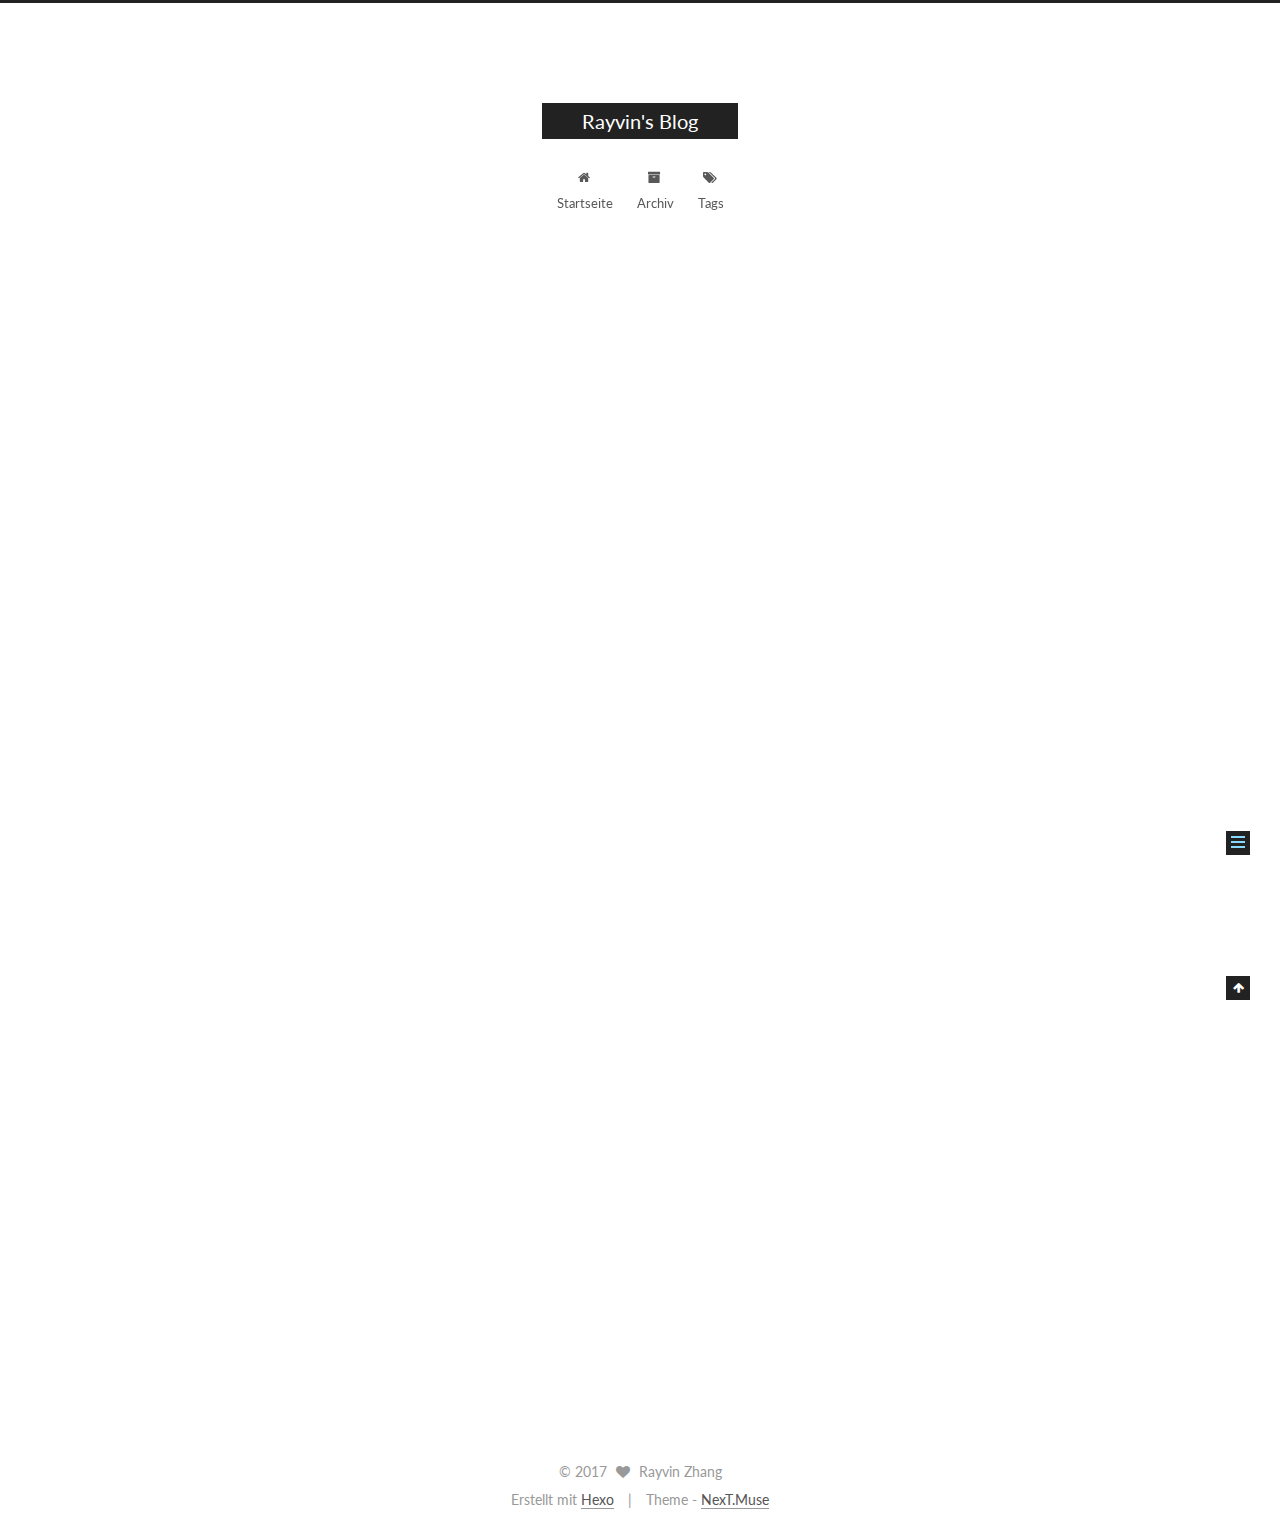
<file: 2017/05/10/hello-world/index.html>
<!doctype html>



  


<html class="theme-next muse use-motion" lang="">
<head>
  <meta charset="UTF-8"/>
<meta http-equiv="X-UA-Compatible" content="IE=edge" />
<meta name="viewport" content="width=device-width, initial-scale=1, maximum-scale=1"/>






<meta http-equiv="Cache-Control" content="no-transform" />
<meta http-equiv="Cache-Control" content="no-siteapp" />















  
  
  <link href="/lib/fancybox/source/jquery.fancybox.css?v=2.1.5" rel="stylesheet" type="text/css" />




  
  
  
  

  
    
    
  

  

  

  

  

  
    
    
    <link href="//fonts.googleapis.com/css?family=Lato:300,300italic,400,400italic,700,700italic&subset=latin,latin-ext" rel="stylesheet" type="text/css">
  






<link href="/lib/font-awesome/css/font-awesome.min.css?v=4.6.2" rel="stylesheet" type="text/css" />

<link href="/css/main.css?v=5.1.1" rel="stylesheet" type="text/css" />


  <meta name="keywords" content="Hexo, NexT" />








  <link rel="shortcut icon" type="image/x-icon" href="/favicon.ico?v=5.1.1" />






<meta name="description" content="Welcome to Hexo! This is your very first post. Check documentation for more info. If you get any problems when using Hexo, you can find the answer in troubleshooting or you can ask me on GitHub. Quick">
<meta property="og:type" content="article">
<meta property="og:title" content="Hello World">
<meta property="og:url" content="http://yoursite.com/2017/05/10/hello-world/index.html">
<meta property="og:site_name" content="Rayvin&#39;s Blog">
<meta property="og:description" content="Welcome to Hexo! This is your very first post. Check documentation for more info. If you get any problems when using Hexo, you can find the answer in troubleshooting or you can ask me on GitHub. Quick">
<meta property="og:updated_time" content="2017-05-10T09:02:22.955Z">
<meta name="twitter:card" content="summary">
<meta name="twitter:title" content="Hello World">
<meta name="twitter:description" content="Welcome to Hexo! This is your very first post. Check documentation for more info. If you get any problems when using Hexo, you can find the answer in troubleshooting or you can ask me on GitHub. Quick">



<script type="text/javascript" id="hexo.configurations">
  var NexT = window.NexT || {};
  var CONFIG = {
    root: '/',
    scheme: 'Muse',
    sidebar: {"position":"left","display":"post","offset":12,"offset_float":0,"b2t":false,"scrollpercent":false},
    fancybox: true,
    motion: true,
    duoshuo: {
      userId: '0',
      author: 'Author'
    },
    algolia: {
      applicationID: '',
      apiKey: '',
      indexName: '',
      hits: {"per_page":10},
      labels: {"input_placeholder":"Search for Posts","hits_empty":"We didn't find any results for the search: ${query}","hits_stats":"${hits} results found in ${time} ms"}
    }
  };
</script>



  <link rel="canonical" href="http://yoursite.com/2017/05/10/hello-world/"/>





  <title>Hello World | Rayvin's Blog</title>
</head>

<body itemscope itemtype="http://schema.org/WebPage" lang="">

  














  
  
    
  

  <div class="container sidebar-position-left page-post-detail ">
    <div class="headband"></div>

    <header id="header" class="header" itemscope itemtype="http://schema.org/WPHeader">
      <div class="header-inner"><div class="site-brand-wrapper">
  <div class="site-meta ">
    

    <div class="custom-logo-site-title">
      <a href="/"  class="brand" rel="start">
        <span class="logo-line-before"><i></i></span>
        <span class="site-title">Rayvin's Blog</span>
        <span class="logo-line-after"><i></i></span>
      </a>
    </div>
      
        <p class="site-subtitle"></p>
      
  </div>

  <div class="site-nav-toggle">
    <button>
      <span class="btn-bar"></span>
      <span class="btn-bar"></span>
      <span class="btn-bar"></span>
    </button>
  </div>
</div>

<nav class="site-nav">
  

  
    <ul id="menu" class="menu">
      
        
        <li class="menu-item menu-item-home">
          <a href="/" rel="section">
            
              <i class="menu-item-icon fa fa-fw fa-home"></i> <br />
            
            Startseite
          </a>
        </li>
      
        
        <li class="menu-item menu-item-archives">
          <a href="/archives" rel="section">
            
              <i class="menu-item-icon fa fa-fw fa-archive"></i> <br />
            
            Archiv
          </a>
        </li>
      
        
        <li class="menu-item menu-item-tags">
          <a href="/tags" rel="section">
            
              <i class="menu-item-icon fa fa-fw fa-tags"></i> <br />
            
            Tags
          </a>
        </li>
      

      
    </ul>
  

  
</nav>



 </div>
    </header>

    <main id="main" class="main">
      <div class="main-inner">
        <div class="content-wrap">
          <div id="content" class="content">
            

  <div id="posts" class="posts-expand">
    

  

  
  
  

  <article class="post post-type-normal " itemscope itemtype="http://schema.org/Article">
    <link itemprop="mainEntityOfPage" href="http://yoursite.com/2017/05/10/hello-world/">

    <span hidden itemprop="author" itemscope itemtype="http://schema.org/Person">
      <meta itemprop="name" content="Rayvin Zhang">
      <meta itemprop="description" content="">
      <meta itemprop="image" content="/images/avatar.gif">
    </span>

    <span hidden itemprop="publisher" itemscope itemtype="http://schema.org/Organization">
      <meta itemprop="name" content="Rayvin's Blog">
    </span>

    
      <header class="post-header">

        
        
          <h1 class="post-title" itemprop="name headline">Hello World</h1>
        

        <div class="post-meta">
          <span class="post-time">
            
              <span class="post-meta-item-icon">
                <i class="fa fa-calendar-o"></i>
              </span>
              
                <span class="post-meta-item-text">Veröffentlicht am</span>
              
              <time title="Post created" itemprop="dateCreated datePublished" datetime="2017-05-10T17:02:21+08:00">
                2017-05-10
              </time>
            

            

            
          </span>

          

          
            
          

          
          

          

          

          

        </div>
      </header>
    

    <div class="post-body" itemprop="articleBody">

      
      

      
        <p>Welcome to <a href="https://hexo.io/" target="_blank" rel="external">Hexo</a>! This is your very first post. Check <a href="https://hexo.io/docs/" target="_blank" rel="external">documentation</a> for more info. If you get any problems when using Hexo, you can find the answer in <a href="https://hexo.io/docs/troubleshooting.html" target="_blank" rel="external">troubleshooting</a> or you can ask me on <a href="https://github.com/hexojs/hexo/issues" target="_blank" rel="external">GitHub</a>.</p>
<h2 id="Quick-Start"><a href="#Quick-Start" class="headerlink" title="Quick Start"></a>Quick Start</h2><h3 id="Create-a-new-post"><a href="#Create-a-new-post" class="headerlink" title="Create a new post"></a>Create a new post</h3><figure class="highlight bash"><table><tr><td class="gutter"><pre><div class="line">1</div></pre></td><td class="code"><pre><div class="line">$ hexo new <span class="string">"My New Post"</span></div></pre></td></tr></table></figure>
<p>More info: <a href="https://hexo.io/docs/writing.html" target="_blank" rel="external">Writing</a></p>
<h3 id="Run-server"><a href="#Run-server" class="headerlink" title="Run server"></a>Run server</h3><figure class="highlight bash"><table><tr><td class="gutter"><pre><div class="line">1</div></pre></td><td class="code"><pre><div class="line">$ hexo server</div></pre></td></tr></table></figure>
<p>More info: <a href="https://hexo.io/docs/server.html" target="_blank" rel="external">Server</a></p>
<h3 id="Generate-static-files"><a href="#Generate-static-files" class="headerlink" title="Generate static files"></a>Generate static files</h3><figure class="highlight bash"><table><tr><td class="gutter"><pre><div class="line">1</div></pre></td><td class="code"><pre><div class="line">$ hexo generate</div></pre></td></tr></table></figure>
<p>More info: <a href="https://hexo.io/docs/generating.html" target="_blank" rel="external">Generating</a></p>
<h3 id="Deploy-to-remote-sites"><a href="#Deploy-to-remote-sites" class="headerlink" title="Deploy to remote sites"></a>Deploy to remote sites</h3><figure class="highlight bash"><table><tr><td class="gutter"><pre><div class="line">1</div></pre></td><td class="code"><pre><div class="line">$ hexo deploy</div></pre></td></tr></table></figure>
<p>More info: <a href="https://hexo.io/docs/deployment.html" target="_blank" rel="external">Deployment</a></p>

      
    </div>

    <div>
      
        

      
    </div>

    <div>
      
        

      
    </div>

    <div>
      
        

      
    </div>

    <footer class="post-footer">
      

      
        
      

      
        <div class="post-nav">
          <div class="post-nav-next post-nav-item">
            
          </div>

          <span class="post-nav-divider"></span>

          <div class="post-nav-prev post-nav-item">
            
              <a href="/2017/05/10/hexo-Github-Pages搭建过程/" rel="prev" title="hexo + Github Pages搭建过程">
                hexo + Github Pages搭建过程 <i class="fa fa-chevron-right"></i>
              </a>
            
          </div>
        </div>
      

      
      
    </footer>
  </article>



    <div class="post-spread">
      
    </div>
  </div>


          </div>
          


          
  <div class="comments" id="comments">
    
  </div>


        </div>
        
          
  
  <div class="sidebar-toggle">
    <div class="sidebar-toggle-line-wrap">
      <span class="sidebar-toggle-line sidebar-toggle-line-first"></span>
      <span class="sidebar-toggle-line sidebar-toggle-line-middle"></span>
      <span class="sidebar-toggle-line sidebar-toggle-line-last"></span>
    </div>
  </div>

  <aside id="sidebar" class="sidebar">
    <div class="sidebar-inner">

      

      
        <ul class="sidebar-nav motion-element">
          <li class="sidebar-nav-toc sidebar-nav-active" data-target="post-toc-wrap" >
            Inhaltsverzeichnis
          </li>
          <li class="sidebar-nav-overview" data-target="site-overview">
            Übersicht
          </li>
        </ul>
      

      <section class="site-overview sidebar-panel">
        <div class="site-author motion-element" itemprop="author" itemscope itemtype="http://schema.org/Person">
          <img class="site-author-image" itemprop="image"
               src="/images/avatar.gif"
               alt="Rayvin Zhang" />
          <p class="site-author-name" itemprop="name">Rayvin Zhang</p>
           
              <p class="site-description motion-element" itemprop="description"></p>
          
        </div>
        <nav class="site-state motion-element">

          
            <div class="site-state-item site-state-posts">
              <a href="/archives">
                <span class="site-state-item-count">2</span>
                <span class="site-state-item-name">Artikel</span>
              </a>
            </div>
          

          

          
            
            
            <div class="site-state-item site-state-tags">
              
                <span class="site-state-item-count">1</span>
                <span class="site-state-item-name">Tags</span>
              
            </div>
          

        </nav>

        

        <div class="links-of-author motion-element">
          
        </div>

        
        

        
        

        


      </section>

      
      <!--noindex-->
        <section class="post-toc-wrap motion-element sidebar-panel sidebar-panel-active">
          <div class="post-toc">

            
              
            

            
              <div class="post-toc-content"><ol class="nav"><li class="nav-item nav-level-2"><a class="nav-link" href="#Quick-Start"><span class="nav-number">1.</span> <span class="nav-text">Quick Start</span></a><ol class="nav-child"><li class="nav-item nav-level-3"><a class="nav-link" href="#Create-a-new-post"><span class="nav-number">1.1.</span> <span class="nav-text">Create a new post</span></a></li><li class="nav-item nav-level-3"><a class="nav-link" href="#Run-server"><span class="nav-number">1.2.</span> <span class="nav-text">Run server</span></a></li><li class="nav-item nav-level-3"><a class="nav-link" href="#Generate-static-files"><span class="nav-number">1.3.</span> <span class="nav-text">Generate static files</span></a></li><li class="nav-item nav-level-3"><a class="nav-link" href="#Deploy-to-remote-sites"><span class="nav-number">1.4.</span> <span class="nav-text">Deploy to remote sites</span></a></li></ol></li></ol></div>
            

          </div>
        </section>
      <!--/noindex-->
      

      

    </div>
  </aside>


        
      </div>
    </main>

    <footer id="footer" class="footer">
      <div class="footer-inner">
        <div class="copyright" >
  
  &copy; 
  <span itemprop="copyrightYear">2017</span>
  <span class="with-love">
    <i class="fa fa-heart"></i>
  </span>
  <span class="author" itemprop="copyrightHolder">Rayvin Zhang</span>
</div>


<div class="powered-by">
  Erstellt mit  <a class="theme-link" href="https://hexo.io">Hexo</a>
</div>

<div class="theme-info">
  Theme -
  <a class="theme-link" href="https://github.com/iissnan/hexo-theme-next">
    NexT.Muse
  </a>
</div>


        

        
      </div>
    </footer>

    
      <div class="back-to-top">
        <i class="fa fa-arrow-up"></i>
        
      </div>
    

  </div>

  

<script type="text/javascript">
  if (Object.prototype.toString.call(window.Promise) !== '[object Function]') {
    window.Promise = null;
  }
</script>









  












  
  <script type="text/javascript" src="/lib/jquery/index.js?v=2.1.3"></script>

  
  <script type="text/javascript" src="/lib/fastclick/lib/fastclick.min.js?v=1.0.6"></script>

  
  <script type="text/javascript" src="/lib/jquery_lazyload/jquery.lazyload.js?v=1.9.7"></script>

  
  <script type="text/javascript" src="/lib/velocity/velocity.min.js?v=1.2.1"></script>

  
  <script type="text/javascript" src="/lib/velocity/velocity.ui.min.js?v=1.2.1"></script>

  
  <script type="text/javascript" src="/lib/fancybox/source/jquery.fancybox.pack.js?v=2.1.5"></script>


  


  <script type="text/javascript" src="/js/src/utils.js?v=5.1.1"></script>

  <script type="text/javascript" src="/js/src/motion.js?v=5.1.1"></script>



  
  

  
  <script type="text/javascript" src="/js/src/scrollspy.js?v=5.1.1"></script>
<script type="text/javascript" src="/js/src/post-details.js?v=5.1.1"></script>



  


  <script type="text/javascript" src="/js/src/bootstrap.js?v=5.1.1"></script>



  


  




	





  





  





  






  





  

  

  

  

  

</body>
</html>
</file>
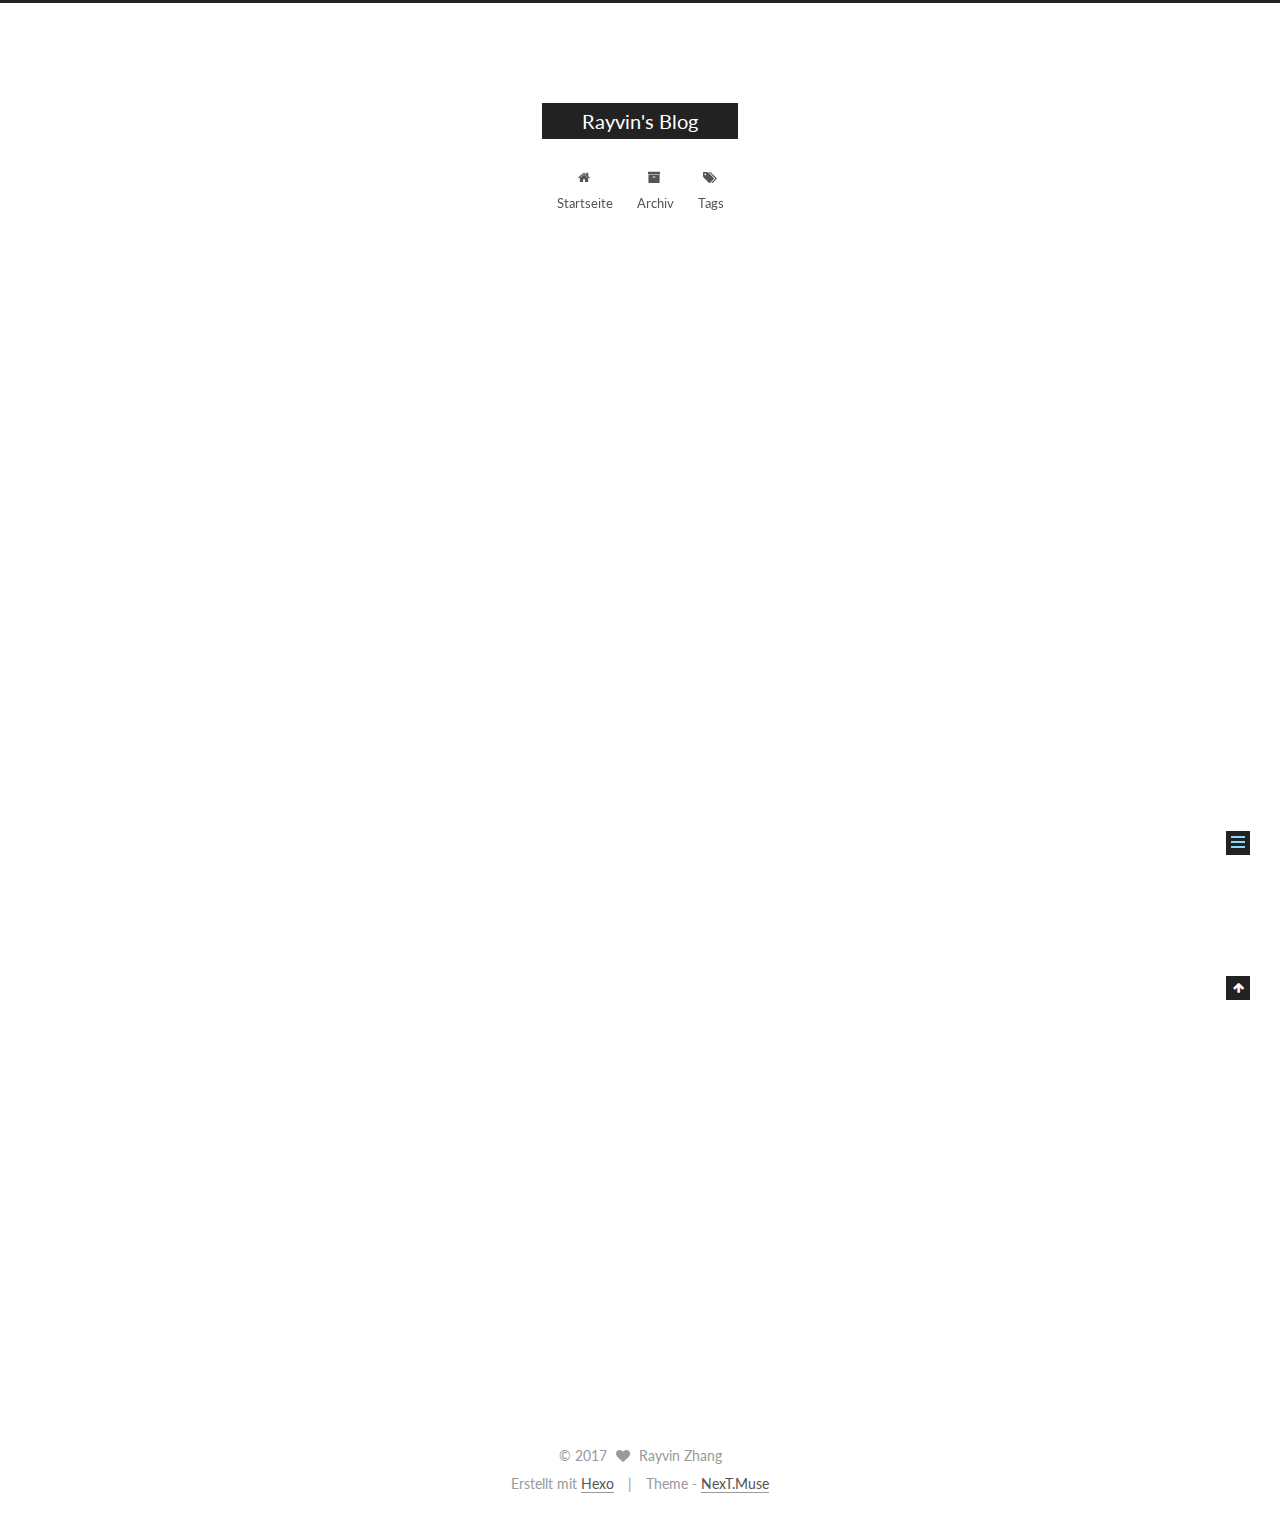
<file: 2017/05/10/hexo-Github-Pages搭建过程/index.html>
<!doctype html>



  


<html class="theme-next muse use-motion" lang="">
<head>
  <meta charset="UTF-8"/>
<meta http-equiv="X-UA-Compatible" content="IE=edge" />
<meta name="viewport" content="width=device-width, initial-scale=1, maximum-scale=1"/>






<meta http-equiv="Cache-Control" content="no-transform" />
<meta http-equiv="Cache-Control" content="no-siteapp" />















  
  
  <link href="/lib/fancybox/source/jquery.fancybox.css?v=2.1.5" rel="stylesheet" type="text/css" />




  
  
  
  

  
    
    
  

  

  

  

  

  
    
    
    <link href="//fonts.googleapis.com/css?family=Lato:300,300italic,400,400italic,700,700italic&subset=latin,latin-ext" rel="stylesheet" type="text/css">
  






<link href="/lib/font-awesome/css/font-awesome.min.css?v=4.6.2" rel="stylesheet" type="text/css" />

<link href="/css/main.css?v=5.1.1" rel="stylesheet" type="text/css" />


  <meta name="keywords" content="Hexo," />








  <link rel="shortcut icon" type="image/x-icon" href="/favicon.ico?v=5.1.1" />






<meta name="description" content="环境配置 安装git 安装Node.js 安装Hexonpm install -g hexo-clihexo文档：https://hexo.io/docs/   安装配置 创建hexo文件夹hexo initnpm install  hexo常用命令hexo init 初始化一个目录 hexo new “post name” or hexo n “post name” 新建文章  hexo gen">
<meta name="keywords" content="Hexo">
<meta property="og:type" content="article">
<meta property="og:title" content="hexo + Github Pages搭建过程">
<meta property="og:url" content="http://yoursite.com/2017/05/10/hexo-Github-Pages搭建过程/index.html">
<meta property="og:site_name" content="Rayvin&#39;s Blog">
<meta property="og:description" content="环境配置 安装git 安装Node.js 安装Hexonpm install -g hexo-clihexo文档：https://hexo.io/docs/   安装配置 创建hexo文件夹hexo initnpm install  hexo常用命令hexo init 初始化一个目录 hexo new “post name” or hexo n “post name” 新建文章  hexo gen">
<meta property="og:updated_time" content="2017-05-10T12:57:28.500Z">
<meta name="twitter:card" content="summary">
<meta name="twitter:title" content="hexo + Github Pages搭建过程">
<meta name="twitter:description" content="环境配置 安装git 安装Node.js 安装Hexonpm install -g hexo-clihexo文档：https://hexo.io/docs/   安装配置 创建hexo文件夹hexo initnpm install  hexo常用命令hexo init 初始化一个目录 hexo new “post name” or hexo n “post name” 新建文章  hexo gen">



<script type="text/javascript" id="hexo.configurations">
  var NexT = window.NexT || {};
  var CONFIG = {
    root: '/',
    scheme: 'Muse',
    sidebar: {"position":"left","display":"post","offset":12,"offset_float":0,"b2t":false,"scrollpercent":false},
    fancybox: true,
    motion: true,
    duoshuo: {
      userId: '0',
      author: 'Author'
    },
    algolia: {
      applicationID: '',
      apiKey: '',
      indexName: '',
      hits: {"per_page":10},
      labels: {"input_placeholder":"Search for Posts","hits_empty":"We didn't find any results for the search: ${query}","hits_stats":"${hits} results found in ${time} ms"}
    }
  };
</script>



  <link rel="canonical" href="http://yoursite.com/2017/05/10/hexo-Github-Pages搭建过程/"/>





  <title>hexo + Github Pages搭建过程 | Rayvin's Blog</title>
</head>

<body itemscope itemtype="http://schema.org/WebPage" lang="">

  














  
  
    
  

  <div class="container sidebar-position-left page-post-detail ">
    <div class="headband"></div>

    <header id="header" class="header" itemscope itemtype="http://schema.org/WPHeader">
      <div class="header-inner"><div class="site-brand-wrapper">
  <div class="site-meta ">
    

    <div class="custom-logo-site-title">
      <a href="/"  class="brand" rel="start">
        <span class="logo-line-before"><i></i></span>
        <span class="site-title">Rayvin's Blog</span>
        <span class="logo-line-after"><i></i></span>
      </a>
    </div>
      
        <p class="site-subtitle"></p>
      
  </div>

  <div class="site-nav-toggle">
    <button>
      <span class="btn-bar"></span>
      <span class="btn-bar"></span>
      <span class="btn-bar"></span>
    </button>
  </div>
</div>

<nav class="site-nav">
  

  
    <ul id="menu" class="menu">
      
        
        <li class="menu-item menu-item-home">
          <a href="/" rel="section">
            
              <i class="menu-item-icon fa fa-fw fa-home"></i> <br />
            
            Startseite
          </a>
        </li>
      
        
        <li class="menu-item menu-item-archives">
          <a href="/archives" rel="section">
            
              <i class="menu-item-icon fa fa-fw fa-archive"></i> <br />
            
            Archiv
          </a>
        </li>
      
        
        <li class="menu-item menu-item-tags">
          <a href="/tags" rel="section">
            
              <i class="menu-item-icon fa fa-fw fa-tags"></i> <br />
            
            Tags
          </a>
        </li>
      

      
    </ul>
  

  
</nav>



 </div>
    </header>

    <main id="main" class="main">
      <div class="main-inner">
        <div class="content-wrap">
          <div id="content" class="content">
            

  <div id="posts" class="posts-expand">
    

  

  
  
  

  <article class="post post-type-normal " itemscope itemtype="http://schema.org/Article">
    <link itemprop="mainEntityOfPage" href="http://yoursite.com/2017/05/10/hexo-Github-Pages搭建过程/">

    <span hidden itemprop="author" itemscope itemtype="http://schema.org/Person">
      <meta itemprop="name" content="Rayvin Zhang">
      <meta itemprop="description" content="">
      <meta itemprop="image" content="/images/avatar.gif">
    </span>

    <span hidden itemprop="publisher" itemscope itemtype="http://schema.org/Organization">
      <meta itemprop="name" content="Rayvin's Blog">
    </span>

    
      <header class="post-header">

        
        
          <h1 class="post-title" itemprop="name headline">hexo + Github Pages搭建过程</h1>
        

        <div class="post-meta">
          <span class="post-time">
            
              <span class="post-meta-item-icon">
                <i class="fa fa-calendar-o"></i>
              </span>
              
                <span class="post-meta-item-text">Veröffentlicht am</span>
              
              <time title="Post created" itemprop="dateCreated datePublished" datetime="2017-05-10T20:38:41+08:00">
                2017-05-10
              </time>
            

            

            
          </span>

          

          
            
          

          
          

          

          

          

        </div>
      </header>
    

    <div class="post-body" itemprop="articleBody">

      
      

      
        <h2 id="环境配置"><a href="#环境配置" class="headerlink" title="环境配置"></a>环境配置</h2><ol>
<li>安装git</li>
<li>安装<a href="https://nodejs.org/en/" target="_blank" rel="external">Node.js</a></li>
<li>安装Hexo<br>npm install -g hexo-cli<br>hexo文档：<a href="https://hexo.io/docs/" target="_blank" rel="external">https://hexo.io/docs/</a> </li>
</ol>
<h2 id="安装配置"><a href="#安装配置" class="headerlink" title="安装配置"></a>安装配置</h2><ol>
<li>创建hexo文件夹<br>hexo init<br>npm install</li>
</ol>
<h2 id="hexo常用命令"><a href="#hexo常用命令" class="headerlink" title="hexo常用命令"></a>hexo常用命令</h2><p>hexo init 初始化一个目录</p>
<p>hexo new “post name” or hexo n “post name” 新建文章 </p>
<p>hexo generate or hexo g 生成网页             </p>
<p>hexo server or hexo s 本地预览             </p>
<p>hexo clean 清除缓存      </p>
<p>hexo deploy or hexo d 部署</p>

      
    </div>

    <div>
      
        

      
    </div>

    <div>
      
        

      
    </div>

    <div>
      
        

      
    </div>

    <footer class="post-footer">
      
        <div class="post-tags">
          
            <a href="/tags/Hexo/" rel="tag"># Hexo</a>
          
        </div>
      

      
        
      

      
        <div class="post-nav">
          <div class="post-nav-next post-nav-item">
            
              <a href="/2017/05/10/hello-world/" rel="next" title="Hello World">
                <i class="fa fa-chevron-left"></i> Hello World
              </a>
            
          </div>

          <span class="post-nav-divider"></span>

          <div class="post-nav-prev post-nav-item">
            
          </div>
        </div>
      

      
      
    </footer>
  </article>



    <div class="post-spread">
      
    </div>
  </div>


          </div>
          


          
  <div class="comments" id="comments">
    
  </div>


        </div>
        
          
  
  <div class="sidebar-toggle">
    <div class="sidebar-toggle-line-wrap">
      <span class="sidebar-toggle-line sidebar-toggle-line-first"></span>
      <span class="sidebar-toggle-line sidebar-toggle-line-middle"></span>
      <span class="sidebar-toggle-line sidebar-toggle-line-last"></span>
    </div>
  </div>

  <aside id="sidebar" class="sidebar">
    <div class="sidebar-inner">

      

      
        <ul class="sidebar-nav motion-element">
          <li class="sidebar-nav-toc sidebar-nav-active" data-target="post-toc-wrap" >
            Inhaltsverzeichnis
          </li>
          <li class="sidebar-nav-overview" data-target="site-overview">
            Übersicht
          </li>
        </ul>
      

      <section class="site-overview sidebar-panel">
        <div class="site-author motion-element" itemprop="author" itemscope itemtype="http://schema.org/Person">
          <img class="site-author-image" itemprop="image"
               src="/images/avatar.gif"
               alt="Rayvin Zhang" />
          <p class="site-author-name" itemprop="name">Rayvin Zhang</p>
           
              <p class="site-description motion-element" itemprop="description"></p>
          
        </div>
        <nav class="site-state motion-element">

          
            <div class="site-state-item site-state-posts">
              <a href="/archives">
                <span class="site-state-item-count">2</span>
                <span class="site-state-item-name">Artikel</span>
              </a>
            </div>
          

          

          
            
            
            <div class="site-state-item site-state-tags">
              
                <span class="site-state-item-count">1</span>
                <span class="site-state-item-name">Tags</span>
              
            </div>
          

        </nav>

        

        <div class="links-of-author motion-element">
          
        </div>

        
        

        
        

        


      </section>

      
      <!--noindex-->
        <section class="post-toc-wrap motion-element sidebar-panel sidebar-panel-active">
          <div class="post-toc">

            
              
            

            
              <div class="post-toc-content"><ol class="nav"><li class="nav-item nav-level-2"><a class="nav-link" href="#环境配置"><span class="nav-number">1.</span> <span class="nav-text">环境配置</span></a></li><li class="nav-item nav-level-2"><a class="nav-link" href="#安装配置"><span class="nav-number">2.</span> <span class="nav-text">安装配置</span></a></li><li class="nav-item nav-level-2"><a class="nav-link" href="#hexo常用命令"><span class="nav-number">3.</span> <span class="nav-text">hexo常用命令</span></a></li></ol></div>
            

          </div>
        </section>
      <!--/noindex-->
      

      

    </div>
  </aside>


        
      </div>
    </main>

    <footer id="footer" class="footer">
      <div class="footer-inner">
        <div class="copyright" >
  
  &copy; 
  <span itemprop="copyrightYear">2017</span>
  <span class="with-love">
    <i class="fa fa-heart"></i>
  </span>
  <span class="author" itemprop="copyrightHolder">Rayvin Zhang</span>
</div>


<div class="powered-by">
  Erstellt mit  <a class="theme-link" href="https://hexo.io">Hexo</a>
</div>

<div class="theme-info">
  Theme -
  <a class="theme-link" href="https://github.com/iissnan/hexo-theme-next">
    NexT.Muse
  </a>
</div>


        

        
      </div>
    </footer>

    
      <div class="back-to-top">
        <i class="fa fa-arrow-up"></i>
        
      </div>
    

  </div>

  

<script type="text/javascript">
  if (Object.prototype.toString.call(window.Promise) !== '[object Function]') {
    window.Promise = null;
  }
</script>









  












  
  <script type="text/javascript" src="/lib/jquery/index.js?v=2.1.3"></script>

  
  <script type="text/javascript" src="/lib/fastclick/lib/fastclick.min.js?v=1.0.6"></script>

  
  <script type="text/javascript" src="/lib/jquery_lazyload/jquery.lazyload.js?v=1.9.7"></script>

  
  <script type="text/javascript" src="/lib/velocity/velocity.min.js?v=1.2.1"></script>

  
  <script type="text/javascript" src="/lib/velocity/velocity.ui.min.js?v=1.2.1"></script>

  
  <script type="text/javascript" src="/lib/fancybox/source/jquery.fancybox.pack.js?v=2.1.5"></script>


  


  <script type="text/javascript" src="/js/src/utils.js?v=5.1.1"></script>

  <script type="text/javascript" src="/js/src/motion.js?v=5.1.1"></script>



  
  

  
  <script type="text/javascript" src="/js/src/scrollspy.js?v=5.1.1"></script>
<script type="text/javascript" src="/js/src/post-details.js?v=5.1.1"></script>



  


  <script type="text/javascript" src="/js/src/bootstrap.js?v=5.1.1"></script>



  


  




	





  





  





  






  





  

  

  

  

  

</body>
</html>
</file>
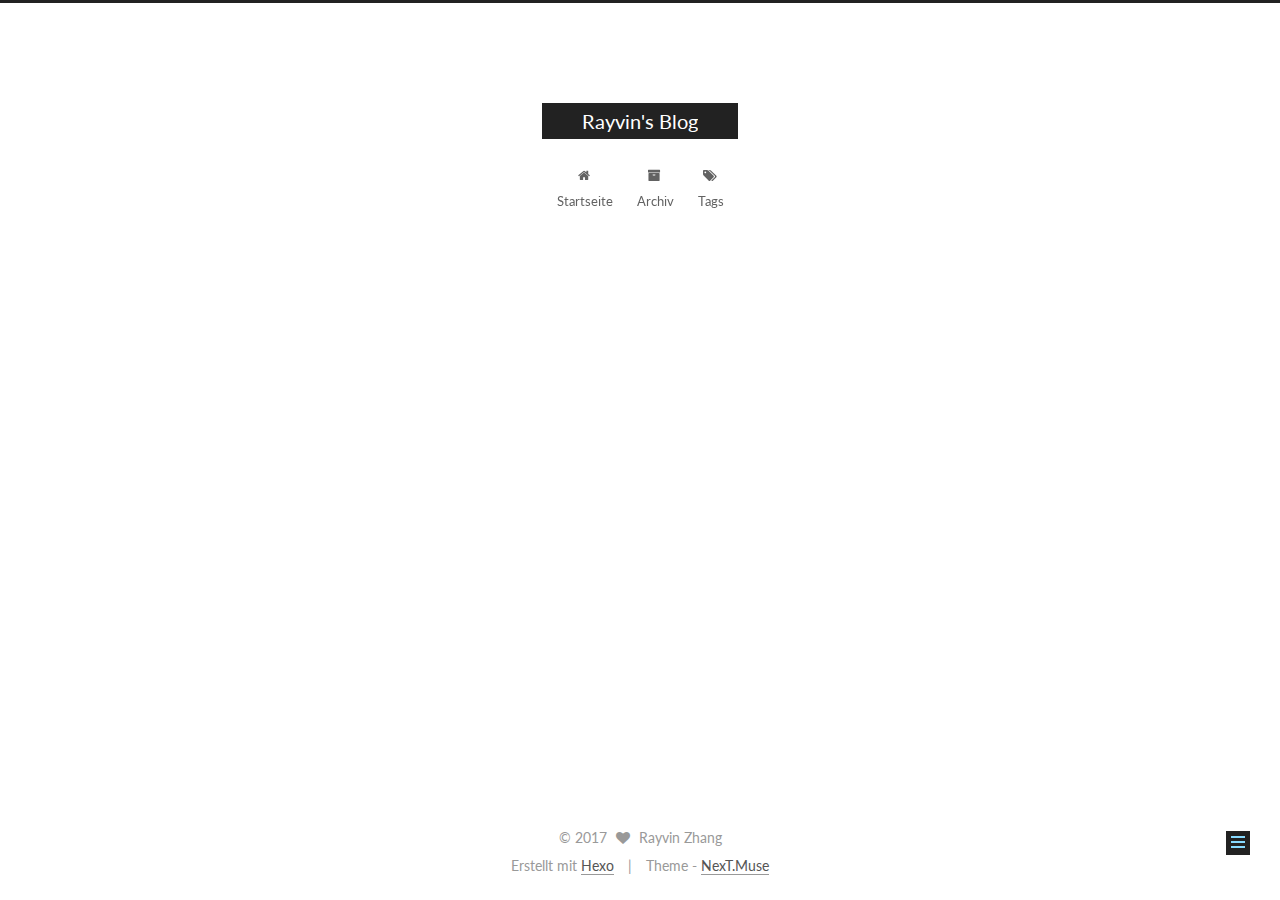
<file: 2017/05/10/test/index.html>
<!doctype html>



  


<html class="theme-next muse use-motion" lang="zh-CN">
<head>
  <meta charset="UTF-8"/>
<meta http-equiv="X-UA-Compatible" content="IE=edge" />
<meta name="viewport" content="width=device-width, initial-scale=1, maximum-scale=1"/>






<meta http-equiv="Cache-Control" content="no-transform" />
<meta http-equiv="Cache-Control" content="no-siteapp" />















  
  
  <link href="/lib/fancybox/source/jquery.fancybox.css?v=2.1.5" rel="stylesheet" type="text/css" />




  
  
  
  

  
    
    
  

  

  

  

  

  
    
    
    <link href="//fonts.googleapis.com/css?family=Lato:300,300italic,400,400italic,700,700italic&subset=latin,latin-ext" rel="stylesheet" type="text/css">
  






<link href="/lib/font-awesome/css/font-awesome.min.css?v=4.6.2" rel="stylesheet" type="text/css" />

<link href="/css/main.css?v=5.1.1" rel="stylesheet" type="text/css" />


  <meta name="keywords" content="Hexo, NexT" />








  <link rel="shortcut icon" type="image/x-icon" href="/favicon.ico?v=5.1.1" />






<meta property="og:type" content="article">
<meta property="og:title" content="test">
<meta property="og:url" content="http://yoursite.com/2017/05/10/test/index.html">
<meta property="og:site_name" content="Rayvin&#39;s Blog">
<meta property="og:updated_time" content="2017-05-10T11:29:10.735Z">
<meta name="twitter:card" content="summary">
<meta name="twitter:title" content="test">



<script type="text/javascript" id="hexo.configurations">
  var NexT = window.NexT || {};
  var CONFIG = {
    root: '/',
    scheme: 'Muse',
    sidebar: {"position":"left","display":"post","offset":12,"offset_float":0,"b2t":false,"scrollpercent":false},
    fancybox: true,
    motion: true,
    duoshuo: {
      userId: '0',
      author: 'Author'
    },
    algolia: {
      applicationID: '',
      apiKey: '',
      indexName: '',
      hits: {"per_page":10},
      labels: {"input_placeholder":"Search for Posts","hits_empty":"We didn't find any results for the search: ${query}","hits_stats":"${hits} results found in ${time} ms"}
    }
  };
</script>



  <link rel="canonical" href="http://yoursite.com/2017/05/10/test/"/>





  <title>test | Rayvin's Blog</title>
</head>

<body itemscope itemtype="http://schema.org/WebPage" lang="zh-CN">

  














  
  
    
  

  <div class="container sidebar-position-left page-post-detail ">
    <div class="headband"></div>

    <header id="header" class="header" itemscope itemtype="http://schema.org/WPHeader">
      <div class="header-inner"><div class="site-brand-wrapper">
  <div class="site-meta ">
    

    <div class="custom-logo-site-title">
      <a href="/"  class="brand" rel="start">
        <span class="logo-line-before"><i></i></span>
        <span class="site-title">Rayvin's Blog</span>
        <span class="logo-line-after"><i></i></span>
      </a>
    </div>
      
        <p class="site-subtitle"></p>
      
  </div>

  <div class="site-nav-toggle">
    <button>
      <span class="btn-bar"></span>
      <span class="btn-bar"></span>
      <span class="btn-bar"></span>
    </button>
  </div>
</div>

<nav class="site-nav">
  

  
    <ul id="menu" class="menu">
      
        
        <li class="menu-item menu-item-home">
          <a href="/" rel="section">
            
              <i class="menu-item-icon fa fa-fw fa-home"></i> <br />
            
            Startseite
          </a>
        </li>
      
        
        <li class="menu-item menu-item-archives">
          <a href="/archives" rel="section">
            
              <i class="menu-item-icon fa fa-fw fa-archive"></i> <br />
            
            Archiv
          </a>
        </li>
      
        
        <li class="menu-item menu-item-tags">
          <a href="/tags" rel="section">
            
              <i class="menu-item-icon fa fa-fw fa-tags"></i> <br />
            
            Tags
          </a>
        </li>
      

      
    </ul>
  

  
</nav>



 </div>
    </header>

    <main id="main" class="main">
      <div class="main-inner">
        <div class="content-wrap">
          <div id="content" class="content">
            

  <div id="posts" class="posts-expand">
    

  

  
  
  

  <article class="post post-type-normal " itemscope itemtype="http://schema.org/Article">
    <link itemprop="mainEntityOfPage" href="http://yoursite.com/2017/05/10/test/">

    <span hidden itemprop="author" itemscope itemtype="http://schema.org/Person">
      <meta itemprop="name" content="Rayvin Zhang">
      <meta itemprop="description" content="">
      <meta itemprop="image" content="/images/avatar.gif">
    </span>

    <span hidden itemprop="publisher" itemscope itemtype="http://schema.org/Organization">
      <meta itemprop="name" content="Rayvin's Blog">
    </span>

    
      <header class="post-header">

        
        
          <h1 class="post-title" itemprop="name headline">test</h1>
        

        <div class="post-meta">
          <span class="post-time">
            
              <span class="post-meta-item-icon">
                <i class="fa fa-calendar-o"></i>
              </span>
              
                <span class="post-meta-item-text">Veröffentlicht am</span>
              
              <time title="Post created" itemprop="dateCreated datePublished" datetime="2017-05-10T19:29:10+08:00">
                2017-05-10
              </time>
            

            

            
          </span>

          

          
            
          

          
          

          

          

          

        </div>
      </header>
    

    <div class="post-body" itemprop="articleBody">

      
      

      
        
      
    </div>

    <div>
      
        

      
    </div>

    <div>
      
        

      
    </div>

    <div>
      
        

      
    </div>

    <footer class="post-footer">
      

      
        
      

      
        <div class="post-nav">
          <div class="post-nav-next post-nav-item">
            
              <a href="/2017/05/10/hello-world/" rel="next" title="Hello World">
                <i class="fa fa-chevron-left"></i> Hello World
              </a>
            
          </div>

          <span class="post-nav-divider"></span>

          <div class="post-nav-prev post-nav-item">
            
          </div>
        </div>
      

      
      
    </footer>
  </article>



    <div class="post-spread">
      
    </div>
  </div>


          </div>
          


          
  <div class="comments" id="comments">
    
  </div>


        </div>
        
          
  
  <div class="sidebar-toggle">
    <div class="sidebar-toggle-line-wrap">
      <span class="sidebar-toggle-line sidebar-toggle-line-first"></span>
      <span class="sidebar-toggle-line sidebar-toggle-line-middle"></span>
      <span class="sidebar-toggle-line sidebar-toggle-line-last"></span>
    </div>
  </div>

  <aside id="sidebar" class="sidebar">
    <div class="sidebar-inner">

      

      

      <section class="site-overview sidebar-panel sidebar-panel-active">
        <div class="site-author motion-element" itemprop="author" itemscope itemtype="http://schema.org/Person">
          <img class="site-author-image" itemprop="image"
               src="/images/avatar.gif"
               alt="Rayvin Zhang" />
          <p class="site-author-name" itemprop="name">Rayvin Zhang</p>
           
              <p class="site-description motion-element" itemprop="description"></p>
          
        </div>
        <nav class="site-state motion-element">

          
            <div class="site-state-item site-state-posts">
              <a href="/archives">
                <span class="site-state-item-count">2</span>
                <span class="site-state-item-name">Artikel</span>
              </a>
            </div>
          

          

          

        </nav>

        

        <div class="links-of-author motion-element">
          
        </div>

        
        

        
        

        


      </section>

      

      

    </div>
  </aside>


        
      </div>
    </main>

    <footer id="footer" class="footer">
      <div class="footer-inner">
        <div class="copyright" >
  
  &copy; 
  <span itemprop="copyrightYear">2017</span>
  <span class="with-love">
    <i class="fa fa-heart"></i>
  </span>
  <span class="author" itemprop="copyrightHolder">Rayvin Zhang</span>
</div>


<div class="powered-by">
  Erstellt mit  <a class="theme-link" href="https://hexo.io">Hexo</a>
</div>

<div class="theme-info">
  Theme -
  <a class="theme-link" href="https://github.com/iissnan/hexo-theme-next">
    NexT.Muse
  </a>
</div>


        

        
      </div>
    </footer>

    
      <div class="back-to-top">
        <i class="fa fa-arrow-up"></i>
        
      </div>
    

  </div>

  

<script type="text/javascript">
  if (Object.prototype.toString.call(window.Promise) !== '[object Function]') {
    window.Promise = null;
  }
</script>









  












  
  <script type="text/javascript" src="/lib/jquery/index.js?v=2.1.3"></script>

  
  <script type="text/javascript" src="/lib/fastclick/lib/fastclick.min.js?v=1.0.6"></script>

  
  <script type="text/javascript" src="/lib/jquery_lazyload/jquery.lazyload.js?v=1.9.7"></script>

  
  <script type="text/javascript" src="/lib/velocity/velocity.min.js?v=1.2.1"></script>

  
  <script type="text/javascript" src="/lib/velocity/velocity.ui.min.js?v=1.2.1"></script>

  
  <script type="text/javascript" src="/lib/fancybox/source/jquery.fancybox.pack.js?v=2.1.5"></script>


  


  <script type="text/javascript" src="/js/src/utils.js?v=5.1.1"></script>

  <script type="text/javascript" src="/js/src/motion.js?v=5.1.1"></script>



  
  

  
  <script type="text/javascript" src="/js/src/scrollspy.js?v=5.1.1"></script>
<script type="text/javascript" src="/js/src/post-details.js?v=5.1.1"></script>



  


  <script type="text/javascript" src="/js/src/bootstrap.js?v=5.1.1"></script>



  


  




	





  





  





  






  





  

  

  

  

  

</body>
</html>
</file>
<file: css/main.css>
/* normalize.css v3.0.2 | MIT License | git.io/normalize */
html {
  font-family: sans-serif; /* 1 */
  -ms-text-size-adjust: 100%; /* 2 */
  -webkit-text-size-adjust: 100%; /* 2 */
}
body {
  margin: 0;
}
article,
aside,
details,
figcaption,
figure,
footer,
header,
hgroup,
main,
menu,
nav,
section,
summary {
  display: block;
}
audio,
canvas,
progress,
video {
  display: inline-block; /* 1 */
  vertical-align: baseline; /* 2 */
}
audio:not([controls]) {
  display: none;
  height: 0;
}
[hidden],
template {
  display: none;
}
a {
  background-color: transparent;
}
a:active,
a:hover {
  outline: 0;
}
abbr[title] {
  border-bottom: 1px dotted;
}
b,
strong {
  font-weight: bold;
}
dfn {
  font-style: italic;
}
h1 {
  font-size: 2em;
  margin: 0.67em 0;
}
mark {
  background: #ff0;
  color: #000;
}
small {
  font-size: 80%;
}
sub,
sup {
  font-size: 75%;
  line-height: 0;
  position: relative;
  vertical-align: baseline;
}
sup {
  top: -0.5em;
}
sub {
  bottom: -0.25em;
}
img {
  border: 0;
}
svg:not(:root) {
  overflow: hidden;
}
figure {
  margin: 1em 40px;
}
hr {
  -moz-box-sizing: content-box;
  box-sizing: content-box;
  height: 0;
}
pre {
  overflow: auto;
}
code,
kbd,
pre,
samp {
  font-family: monospace, monospace;
  font-size: 1em;
}
button,
input,
optgroup,
select,
textarea {
  color: inherit; /* 1 */
  font: inherit; /* 2 */
  margin: 0; /* 3 */
}
button {
  overflow: visible;
}
button,
select {
  text-transform: none;
}
button,
html input[type="button"],
input[type="reset"],
input[type="submit"] {
  -webkit-appearance: button; /* 2 */
  cursor: pointer; /* 3 */
}
button[disabled],
html input[disabled] {
  cursor: default;
}
button::-moz-focus-inner,
input::-moz-focus-inner {
  border: 0;
  padding: 0;
}
input {
  line-height: normal;
}
input[type="checkbox"],
input[type="radio"] {
  box-sizing: border-box; /* 1 */
  padding: 0; /* 2 */
}
input[type="number"]::-webkit-inner-spin-button,
input[type="number"]::-webkit-outer-spin-button {
  height: auto;
}
input[type="search"] {
  -webkit-appearance: textfield; /* 1 */
  -moz-box-sizing: content-box;
  -webkit-box-sizing: content-box; /* 2 */
  box-sizing: content-box;
}
input[type="search"]::-webkit-search-cancel-button,
input[type="search"]::-webkit-search-decoration {
  -webkit-appearance: none;
}
fieldset {
  border: 1px solid #c0c0c0;
  margin: 0 2px;
  padding: 0.35em 0.625em 0.75em;
}
legend {
  border: 0; /* 1 */
  padding: 0; /* 2 */
}
textarea {
  overflow: auto;
}
optgroup {
  font-weight: bold;
}
table {
  border-collapse: collapse;
  border-spacing: 0;
}
td,
th {
  padding: 0;
}
::selection {
  background: #262a30;
  color: #fff;
}
body {
  position: relative;
  font-family: 'Lato', "PingFang SC", "Microsoft YaHei", sans-serif;
  font-size: 14px;
  line-height: 2;
  color: #555;
  background: #fff;
}
@media (max-width: 767px) {
  body {
    padding-right: 0 !important;
  }
}
@media (min-width: 768px) and (max-width: 991px) {
  body {
    padding-right: 0 !important;
  }
}
@media (min-width: 1600px) {
  body {
    font-size: 16px;
  }
}
h1,
h2,
h3,
h4,
h5,
h6 {
  margin: 0;
  padding: 0;
  font-weight: bold;
  line-height: 1.5;
  font-family: 'Lato', "PingFang SC", "Microsoft YaHei", sans-serif;
}
h2,
h3,
h4,
h5,
h6 {
  margin: 20px 0 15px;
}
h1 {
  font-size: 22px;
}
@media (max-width: 767px) {
  h1 {
    font-size: 18px;
  }
}
h2 {
  font-size: 20px;
}
@media (max-width: 767px) {
  h2 {
    font-size: 16px;
  }
}
h3 {
  font-size: 18px;
}
@media (max-width: 767px) {
  h3 {
    font-size: 14px;
  }
}
h4 {
  font-size: 16px;
}
@media (max-width: 767px) {
  h4 {
    font-size: 12px;
  }
}
h5 {
  font-size: 14px;
}
@media (max-width: 767px) {
  h5 {
    font-size: 10px;
  }
}
h6 {
  font-size: 12px;
}
@media (max-width: 767px) {
  h6 {
    font-size: 8px;
  }
}
p {
  margin: 0 0 25px 0;
}
a {
  color: #555;
  text-decoration: none;
  border-bottom: 1px solid #999;
  word-wrap: break-word;
}
a:hover {
  color: #222;
  border-bottom-color: #222;
}
blockquote {
  margin: 0;
  padding: 0;
}
img {
  display: block;
  margin: auto;
  max-width: 100%;
  height: auto;
}
hr {
  margin: 40px 0;
  height: 3px;
  border: none;
  background-color: #ddd;
  background-image: repeating-linear-gradient(-45deg, #fff, #fff 4px, transparent 4px, transparent 8px);
}
blockquote {
  padding: 0 15px;
  color: #666;
  border-left: 4px solid #ddd;
}
blockquote cite::before {
  content: "-";
  padding: 0 5px;
}
dt {
  font-weight: 700;
}
dd {
  margin: 0;
  padding: 0;
}
.text-left {
  text-align: left;
}
.text-center {
  text-align: center;
}
.text-right {
  text-align: right;
}
.text-justify {
  text-align: justify;
}
.text-nowrap {
  white-space: nowrap;
}
.text-lowercase {
  text-transform: lowercase;
}
.text-uppercase {
  text-transform: uppercase;
}
.text-capitalize {
  text-transform: capitalize;
}
.center-block {
  display: block;
  margin-left: auto;
  margin-right: auto;
}
.clearfix:before,
.clearfix:after {
  content: " ";
  display: table;
}
.clearfix:after {
  clear: both;
}
.pullquote {
  width: 45%;
}
.pullquote.left {
  float: left;
  margin-left: 5px;
  margin-right: 10px;
}
.pullquote.right {
  float: right;
  margin-left: 10px;
  margin-right: 5px;
}
.affix.affix.affix {
  position: fixed;
}
.translation {
  margin-top: -20px;
  font-size: 14px;
  color: #999;
}
.scrollbar-measure {
  width: 100px;
  height: 100px;
  overflow: scroll;
  position: absolute;
  top: -9999px;
}
.use-motion .motion-element {
  opacity: 0;
}
table {
  margin: 20px 0;
  width: 100%;
  border-collapse: collapse;
  border-spacing: 0;
  border: 1px solid #ddd;
  font-size: 14px;
  table-layout: fixed;
  word-wrap: break-all;
}
table>tbody>tr:nth-of-type(odd) {
  background-color: #f9f9f9;
}
table>tbody>tr:hover {
  background-color: #f5f5f5;
}
caption,
th,
td {
  padding: 8px;
  text-align: left;
  vertical-align: middle;
  font-weight: normal;
}
th,
td {
  border-bottom: 3px solid #ddd;
  border-right: 1px solid #eee;
}
th {
  padding-bottom: 10px;
  font-weight: 700;
}
td {
  border-bottom-width: 1px;
}
html,
body {
  height: 100%;
}
.container {
  position: relative;
  min-height: 100%;
}
.header-inner {
  margin: 0 auto;
  padding: 100px 0 70px;
  width: 700px;
}
@media (min-width: 1600px) {
  .container .header-inner {
    width: 900px;
  }
}
.main {
  padding-bottom: 150px;
}
.main-inner {
  margin: 0 auto;
  width: 700px;
}
@media (min-width: 1600px) {
  .container .main-inner {
    width: 900px;
  }
}
.footer {
  position: absolute;
  left: 0;
  bottom: 0;
  width: 100%;
  min-height: 50px;
}
.footer-inner {
  box-sizing: border-box;
  margin: 20px auto;
  width: 700px;
}
@media (min-width: 1600px) {
  .container .footer-inner {
    width: 900px;
  }
}
pre,
.highlight {
  overflow: auto;
  margin: 20px 0;
  padding: 0;
  font-size: 13px;
  color: #4d4d4c;
  background: #f7f7f7;
  line-height: 1.6;
}
pre,
code {
  font-family: consolas, Menlo, "PingFang SC", "Microsoft YaHei", monospace;
}
code {
  padding: 2px 4px;
  word-wrap: break-word;
  color: #555;
  background: #eee;
  border-radius: 3px;
  font-size: 13px;
}
pre code {
  padding: 0;
  color: #4d4d4c;
  background: none;
  text-shadow: none;
}
.highlight {
  border-radius: 1px;
}
.highlight pre {
  border: none;
  margin: 0;
  padding: 10px 0;
}
.highlight table {
  margin: 0;
  width: auto;
  border: none;
}
.highlight td {
  border: none;
  padding: 0;
}
.highlight figcaption {
  font-size: 1em;
  color: #4d4d4c;
  line-height: 1em;
  margin-bottom: 1em;
}
.highlight figcaption:before,
.highlight figcaption:after {
  content: " ";
  display: table;
}
.highlight figcaption:after {
  clear: both;
}
.highlight figcaption a {
  float: right;
  color: #4d4d4c;
}
.highlight figcaption a:hover {
  border-bottom-color: #4d4d4c;
}
.highlight .gutter pre {
  padding-left: 10px;
  padding-right: 10px;
  color: #869194;
  text-align: right;
  background-color: #eff2f3;
}
.highlight .code pre {
  width: 100%;
  padding-left: 10px;
  padding-right: 10px;
  background-color: #f7f7f7;
}
.highlight .line {
  height: 20px;
}
.gutter {
  -webkit-user-select: none;
  -moz-user-select: none;
  -ms-user-select: none;
  user-select: none;
}
.gist table {
  width: auto;
}
.gist table td {
  border: none;
}
pre .deletion {
  background: #fdd;
}
pre .addition {
  background: #dfd;
}
pre .meta {
  color: #8959a8;
}
pre .comment {
  color: #8e908c;
}
pre .variable,
pre .attribute,
pre .tag,
pre .regexp,
pre .ruby .constant,
pre .xml .tag .title,
pre .xml .pi,
pre .xml .doctype,
pre .html .doctype,
pre .css .id,
pre .css .class,
pre .css .pseudo {
  color: #c82829;
}
pre .number,
pre .preprocessor,
pre .built_in,
pre .literal,
pre .params,
pre .constant,
pre .command {
  color: #f5871f;
}
pre .ruby .class .title,
pre .css .rules .attribute,
pre .string,
pre .value,
pre .inheritance,
pre .header,
pre .ruby .symbol,
pre .xml .cdata,
pre .special,
pre .number,
pre .formula {
  color: #718c00;
}
pre .title,
pre .css .hexcolor {
  color: #3e999f;
}
pre .function,
pre .python .decorator,
pre .python .title,
pre .ruby .function .title,
pre .ruby .title .keyword,
pre .perl .sub,
pre .javascript .title,
pre .coffeescript .title {
  color: #4271ae;
}
pre .keyword,
pre .javascript .function {
  color: #8959a8;
}
.full-image.full-image.full-image {
  border: none;
  max-width: 100%;
  width: auto;
  margin: 20px auto;
}
@media (min-width: 992px) {
  .full-image.full-image.full-image {
    max-width: none;
    width: 110%;
    margin: 25px -5%;
  }
}
.blockquote-center,
.page-home .post-type-quote blockquote,
.page-post-detail .post-type-quote blockquote {
  position: relative;
  margin: 40px 0;
  padding: 0;
  border-left: none;
  text-align: center;
}
.blockquote-center::before,
.page-home .post-type-quote blockquote::before,
.page-post-detail .post-type-quote blockquote::before,
.blockquote-center::after,
.page-home .post-type-quote blockquote::after,
.page-post-detail .post-type-quote blockquote::after {
  position: absolute;
  content: ' ';
  display: block;
  width: 100%;
  height: 24px;
  opacity: 0.2;
  background-repeat: no-repeat;
  background-position: 0 -6px;
  background-size: 22px 22px;
}
.blockquote-center::before,
.page-home .post-type-quote blockquote::before,
.page-post-detail .post-type-quote blockquote::before {
  top: -20px;
  background-image: url("../images/quote-l.svg");
  border-top: 1px solid #ccc;
}
.blockquote-center::after,
.page-home .post-type-quote blockquote::after,
.page-post-detail .post-type-quote blockquote::after {
  bottom: -20px;
  background-image: url("../images/quote-r.svg");
  border-bottom: 1px solid #ccc;
  background-position: 100% 8px;
}
.blockquote-center p,
.page-home .post-type-quote blockquote p,
.page-post-detail .post-type-quote blockquote p,
.blockquote-center div,
.page-home .post-type-quote blockquote div,
.page-post-detail .post-type-quote blockquote div {
  text-align: center;
}
.post .post-body .group-picture img {
  box-sizing: border-box;
  padding: 0 3px;
  border: none;
}
.post .group-picture-row {
  overflow: hidden;
  margin-top: 6px;
}
.post .group-picture-row:first-child {
  margin-top: 0;
}
.post .group-picture-column {
  float: left;
}
.page-post-detail .post-body .group-picture-column {
  float: none;
  margin-top: 10px;
  width: auto !important;
}
.page-post-detail .post-body .group-picture-column img {
  margin: 0 auto;
}
.page-archive .group-picture-container {
  overflow: hidden;
}
.page-archive .group-picture-row {
  float: left;
}
.page-archive .group-picture-row:first-child {
  margin-top: 6px;
}
.page-archive .group-picture-column {
  max-width: 150px;
  max-height: 150px;
}
.note {
  padding: 20px;
  margin: 20px 0;
  border: 1px solid #eee;
  border-left-width: 5px;
  border-radius: 3px;
}
.note h2,
.note h3,
.note h4,
.note h5,
.note h6 {
  margin-top: 0;
  margin-bottom: 5px;
}
.note p:last-child {
  margin-bottom: 0;
}
.note code {
  border-radius: 3px;
}
.note+.note {
  margin-top: -5px;
}
.default {
  border-left-color: #777;
}
.default h2,
.default h3,
.default h4,
.default h5,
.default h6 {
  color: #777;
}
.primary {
  border-left-color: #428bca;
}
.primary h2,
.primary h3,
.primary h4,
.primary h5,
.primary h6 {
  color: #428bca;
}
.success {
  border-left-color: #5cb85c;
}
.success h2,
.success h3,
.success h4,
.success h5,
.success h6 {
  color: #5cb85c;
}
.danger {
  border-left-color: #d9534f;
}
.danger h2,
.danger h3,
.danger h4,
.danger h5,
.danger h6 {
  color: #d9534f;
}
.warning {
  border-left-color: #f0ad4e;
}
.warning h2,
.warning h3,
.warning h4,
.warning h5,
.warning h6 {
  color: #f0ad4e;
}
.info {
  border-left-color: #5bc0de;
}
.info h2,
.info h3,
.info h4,
.info h5,
.info h6 {
  color: #5bc0de;
}
.btn {
  display: inline-block;
  padding: 0 20px;
  font-size: 14px;
  color: #fff;
  background: #222;
  border: 2px solid #222;
  text-decoration: none;
  border-radius: 0;
  transition-property: background-color;
  transition-duration: 0.2s;
  transition-timing-function: ease-in-out;
  transition-delay: 0s;
}
.btn:hover,
.post-button .btn:hover {
  border-color: #222;
  color: #222;
  background: #fff;
}
.btn-bar {
  display: block;
  width: 22px;
  height: 2px;
  background: #555;
  border-radius: 1px;
}
.btn-bar+.btn-bar {
  margin-top: 4px;
}
.pagination {
  margin: 120px 0 40px;
  text-align: center;
  border-top: 1px solid #eee;
}
.page-number-basic,
.pagination .prev,
.pagination .next,
.pagination .page-number,
.pagination .space {
  display: inline-block;
  position: relative;
  top: -1px;
  margin: 0 10px;
  padding: 0 10px;
  line-height: 30px;
}
@media (max-width: 767px) {
  .page-number-basic,
  .pagination .prev,
  .pagination .next,
  .pagination .page-number,
  .pagination .space {
    margin: 0 5px;
  }
}
.pagination .prev,
.pagination .next,
.pagination .page-number {
  border-bottom: 0;
  border-top: 1px solid #eee;
  transition-property: border-color;
  transition-duration: 0.2s;
  transition-timing-function: ease-in-out;
  transition-delay: 0s;
}
.pagination .prev:hover,
.pagination .next:hover,
.pagination .page-number:hover {
  border-top-color: #222;
}
.pagination .space {
  padding: 0;
  margin: 0;
}
.pagination .prev {
  margin-left: 0;
}
.pagination .next {
  margin-right: 0;
}
.pagination .page-number.current {
  color: #fff;
  background: #ccc;
  border-top-color: #ccc;
}
@media (max-width: 767px) {
  .pagination {
    border-top: none;
  }
  .pagination .prev,
  .pagination .next,
  .pagination .page-number {
    margin-bottom: 10px;
    border-top: 0;
    border-bottom: 1px solid #eee;
  }
  .pagination .prev:hover,
  .pagination .next:hover,
  .pagination .page-number:hover {
    border-bottom-color: #222;
  }
}
.comments {
  margin: 60px 20px 0;
}
.tag-cloud {
  text-align: center;
}
.tag-cloud a {
  display: inline-block;
  margin: 10px;
}
.back-to-top {
  box-sizing: border-box;
  position: fixed;
  bottom: -100px;
  right: 30px;
  z-index: 1050;
  padding: 0 6px;
  width: 24px;
  background: #222;
  font-size: 12px;
  opacity: 1;
  color: #fff;
  cursor: pointer;
  text-align: center;
  -webkit-transform: translateZ(0);
  transition-property: bottom;
  transition-duration: 0.2s;
  transition-timing-function: ease-in-out;
  transition-delay: 0s;
}
@media (max-width: 767px) {
  .back-to-top {
    display: none;
  }
}
@media (min-width: 768px) and (max-width: 991px) {
  .back-to-top {
    display: none;
  }
}
.back-to-top.back-to-top-on {
  bottom: 19px;
}
.header {
  background: transparent;
}
.header-inner {
  position: relative;
}
.headband {
  height: 3px;
  background: #222;
}
.site-meta {
  margin: 0;
  text-align: center;
}
@media (max-width: 767px) {
  .site-meta {
    text-align: center;
  }
}
.brand {
  position: relative;
  display: inline-block;
  padding: 0 40px;
  color: #fff;
  background: #222;
  border-bottom: none;
}
.brand:hover {
  color: #fff;
}
.logo {
  display: inline-block;
  margin-right: 5px;
  line-height: 36px;
  vertical-align: top;
}
.site-title {
  display: inline-block;
  vertical-align: top;
  line-height: 36px;
  font-size: 20px;
  font-weight: normal;
  font-family: 'Lato', "PingFang SC", "Microsoft YaHei", sans-serif;
}
.site-subtitle {
  margin-top: 10px;
  font-size: 13px;
  color: #999;
}
.use-motion .brand {
  opacity: 0;
}
.use-motion .logo,
.use-motion .site-title,
.use-motion .site-subtitle {
  opacity: 0;
  position: relative;
  top: -10px;
}
.site-nav-toggle {
  display: none;
  position: absolute;
  top: 10px;
  left: 10px;
}
@media (max-width: 767px) {
  .site-nav-toggle {
    display: block;
  }
}
.site-nav-toggle button {
  margin-top: 2px;
  padding: 9px 10px;
  background: transparent;
  border: none;
}
@media (max-width: 767px) {
  .site-nav {
    display: none;
    margin: 0 -10px;
    padding: 0 10px;
    clear: both;
    border-top: 1px solid #ddd;
  }
}
@media (min-width: 768px) and (max-width: 991px) {
  .site-nav {
    display: block !important;
  }
}
@media (min-width: 992px) {
  .site-nav {
    display: block !important;
  }
}
.menu {
  margin-top: 20px;
  padding-left: 0;
  text-align: center;
}
.menu .menu-item {
  display: inline-block;
  margin: 0 10px;
  list-style: none;
}
@media screen and (max-width: 767px) {
  .menu .menu-item {
    margin-top: 10px;
  }
}
.menu .menu-item a {
  display: block;
  font-size: 13px;
  line-height: inherit;
  border-bottom: 1px solid transparent;
  transition-property: border-color;
  transition-duration: 0.2s;
  transition-timing-function: ease-in-out;
  transition-delay: 0s;
}
.menu .menu-item a:hover {
  border-bottom-color: #222;
}
.menu .menu-item .fa {
  margin-right: 5px;
}
.use-motion .menu-item {
  opacity: 0;
}
.post-body {
  font-family: 'Lato', "PingFang SC", "Microsoft YaHei", sans-serif;
}
@media (max-width: 767px) {
  .post-body {
    word-break: break-word;
  }
}
.post-body .fancybox img {
  display: block !important;
  margin: 0 auto;
  cursor: pointer;
  cursor: zoom-in;
  cursor: -webkit-zoom-in;
}
.post-body .image-caption,
.post-body .figure .caption {
  margin: 10px auto 15px;
  text-align: center;
  font-size: 14px;
  color: #999;
  font-weight: bold;
  line-height: 1;
}
.post-sticky-flag {
  display: inline-block;
  font-size: 16px;
  -ms-transform: rotate(30deg);
  -webkit-transform: rotate(30deg);
  -moz-transform: rotate(30deg);
  -ms-transform: rotate(30deg);
  -o-transform: rotate(30deg);
  transform: rotate(30deg);
}
.posts-expand {
  padding-top: 40px;
}
@media (max-width: 767px) {
  .posts-expand {
    margin: 0 20px;
  }
  .post-body pre {
    padding: 10px;
  }
  .post-body pre .gutter pre {
    padding-right: 10px;
  }
  .post-body .highlight {
    margin-left: 0px;
    margin-right: 0px;
    padding: 0;
  }
  .post-body .highlight .gutter pre {
    padding-right: 10px;
  }
}
@media (min-width: 992px) {
  .posts-expand .post-body {
    text-align: justify;
  }
}
.posts-expand .post-body h2,
.posts-expand .post-body h3,
.posts-expand .post-body h4,
.posts-expand .post-body h5,
.posts-expand .post-body h6 {
  padding-top: 10px;
}
.posts-expand .post-body h2 .header-anchor,
.posts-expand .post-body h3 .header-anchor,
.posts-expand .post-body h4 .header-anchor,
.posts-expand .post-body h5 .header-anchor,
.posts-expand .post-body h6 .header-anchor {
  float: right;
  margin-left: 10px;
  color: #ccc;
  border-bottom-style: none;
  visibility: hidden;
}
.posts-expand .post-body h2 .header-anchor:hover,
.posts-expand .post-body h3 .header-anchor:hover,
.posts-expand .post-body h4 .header-anchor:hover,
.posts-expand .post-body h5 .header-anchor:hover,
.posts-expand .post-body h6 .header-anchor:hover {
  color: inherit;
}
.posts-expand .post-body h2:hover .header-anchor,
.posts-expand .post-body h3:hover .header-anchor,
.posts-expand .post-body h4:hover .header-anchor,
.posts-expand .post-body h5:hover .header-anchor,
.posts-expand .post-body h6:hover .header-anchor {
  visibility: visible;
}
.posts-expand .post-body ul li {
  list-style: circle;
}
.posts-expand .post-body img {
  box-sizing: border-box;
  margin: auto;
  padding: 3px;
  border: 1px solid #ddd;
}
.posts-expand .fancybox img {
  margin: 0 auto;
}
@media (max-width: 767px) {
  .posts-collapse {
    margin: 0 20px;
  }
  .posts-collapse .post-title,
  .posts-collapse .post-meta {
    display: block;
    width: auto;
    text-align: left;
  }
}
.posts-collapse {
  position: relative;
  z-index: 1010;
  margin-left: 55px;
}
.posts-collapse::after {
  content: " ";
  position: absolute;
  top: 20px;
  left: 0;
  margin-left: -2px;
  width: 4px;
  height: 100%;
  background: #f5f5f5;
  z-index: -1;
}
@media (max-width: 767px) {
  .posts-collapse {
    margin: 0 20px;
  }
}
.posts-collapse .collection-title {
  position: relative;
  margin: 60px 0;
}
.posts-collapse .collection-title h2 {
  margin-left: 20px;
}
.posts-collapse .collection-title small {
  color: #bbb;
  margin-left: 5px;
}
.posts-collapse .collection-title::before {
  content: " ";
  position: absolute;
  left: 0;
  top: 50%;
  margin-left: -4px;
  margin-top: -4px;
  width: 8px;
  height: 8px;
  background: #bbb;
  border-radius: 50%;
}
.posts-collapse .post {
  margin: 30px 0;
}
.posts-collapse .post-header {
  position: relative;
  transition-duration: 0.2s;
  transition-timing-function: ease-in-out;
  transition-delay: 0s;
  transition-property: border;
  border-bottom: 1px dashed #ccc;
}
.posts-collapse .post-header::before {
  content: " ";
  position: absolute;
  left: 0;
  top: 12px;
  width: 6px;
  height: 6px;
  margin-left: -4px;
  background: #bbb;
  border-radius: 50%;
  border: 1px solid #fff;
  transition-duration: 0.2s;
  transition-timing-function: ease-in-out;
  transition-delay: 0s;
  transition-property: background;
}
.posts-collapse .post-header:hover {
  border-bottom-color: #666;
}
.posts-collapse .post-header:hover::before {
  background: #222;
}
.posts-collapse .post-meta {
  position: absolute;
  font-size: 12px;
  left: 20px;
  top: 5px;
}
.posts-collapse .post-comments-count {
  display: none;
}
.posts-collapse .post-title {
  margin-left: 60px;
  font-size: 16px;
  font-weight: normal;
  line-height: inherit;
}
.posts-collapse .post-title::after {
  margin-left: 3px;
  opacity: 0.6;
}
.posts-collapse .post-title a {
  color: #666;
  border-bottom: none;
}
.page-home .post-type-quote .post-header,
.page-post-detail .post-type-quote .post-header,
.page-home .post-type-quote .post-tags,
.page-post-detail .post-type-quote .post-tags {
  display: none;
}
.posts-expand .post-title {
  font-size: 26px;
  text-align: center;
  word-break: break-word;
  font-weight: 400;
}
@media (max-width: 767px) {
  .posts-expand .post-title {
    font-size: 22px;
  }
}
.posts-expand .post-title-link {
  display: inline-block;
  position: relative;
  color: #555;
  border-bottom: none;
  line-height: 1.2;
  vertical-align: top;
}
.posts-expand .post-title-link::before {
  content: "";
  position: absolute;
  width: 100%;
  height: 2px;
  bottom: 0;
  left: 0;
  background-color: #000;
  visibility: hidden;
  -webkit-transform: scaleX(0);
  -moz-transform: scaleX(0);
  -ms-transform: scaleX(0);
  -o-transform: scaleX(0);
  transform: scaleX(0);
  transition-duration: 0.2s;
  transition-timing-function: ease-in-out;
  transition-delay: 0s;
}
.posts-expand .post-title-link:hover::before {
  visibility: visible;
  -webkit-transform: scaleX(1);
  -moz-transform: scaleX(1);
  -ms-transform: scaleX(1);
  -o-transform: scaleX(1);
  transform: scaleX(1);
}
.posts-expand .post-title-link .fa {
  font-size: 16px;
}
.posts-expand .post-meta {
  margin: 3px 0 60px 0;
  color: #999;
  font-family: 'Lato', "PingFang SC", "Microsoft YaHei", sans-serif;
  font-size: 12px;
  text-align: center;
}
.posts-expand .post-meta .post-category-list {
  display: inline-block;
  margin: 0;
  padding: 3px;
}
.posts-expand .post-meta .post-category-list-link {
  color: #999;
}
.posts-expand .post-meta .post-description {
  font-size: 14px;
  margin-top: 2px;
}
.post-wordcount {
  display: inline-block;
}
.post-meta-divider {
  margin: 0 0.5em;
}
.post-meta-item-icon {
  margin-right: 3px;
}
@media (min-width: 768px) and (max-width: 991px) {
  .post-meta-item-icon {
    display: inline-block;
  }
}
@media (max-width: 767px) {
  .post-meta-item-icon {
    display: inline-block;
  }
}
@media (min-width: 768px) and (max-width: 991px) {
  .post-meta-item-text {
    display: none;
  }
}
@media (max-width: 767px) {
  .post-meta-item-text {
    display: none;
  }
}
@media (max-width: 767px) {
  .posts-expand .post-comments-count {
    display: none;
  }
}
.social-like {
  font-size: 14px;
  height: 20px;
  text-align: center;
  border-top: 1px solid #eee;
  padding-top: 9px;
  margin-top: 45px;
  display: flex;
  justify-content: center;
}
.vk_like {
  width: 85px;
  height: 21px;
  padding-top: 7px;
  align-self: center;
}
.fb_like {
  height: 30px;
  align-self: center;
}
.post-button {
  margin-top: 50px;
}
.post-button .btn {
  color: #fff;
  font-size: 14px;
  background: #222;
  border-radius: 0;
  line-height: 2;
  margin: 0 4px 8px 4px;
}
.post-button .fa-fw {
  width: 1.285714285714286em;
  text-align: left;
}
.posts-expand .post-tags {
  margin-top: 40px;
  text-align: center;
}
.posts-expand .post-tags a {
  display: inline-block;
  margin-right: 10px;
  font-size: 13px;
}
.post-nav {
  display: table;
  margin-top: 15px;
  width: 100%;
  border-top: 1px solid #eee;
}
.post-nav-divider {
  display: table-cell;
  width: 10%;
}
.post-nav-item {
  display: table-cell;
  padding: 10px 0 0 0;
  width: 45%;
  vertical-align: top;
}
.post-nav-item a {
  position: relative;
  display: block;
  line-height: 25px;
  font-size: 14px;
  color: #555;
  border-bottom: none;
}
.post-nav-item a:hover {
  color: #222;
  border-bottom: none;
}
.post-nav-item a:active {
  top: 2px;
}
.post-nav-item .fa {
  position: absolute;
  top: 8px;
  left: 0;
  font-size: 12px;
}
.post-nav-next a {
  padding-left: 15px;
}
.post-nav-prev {
  text-align: right;
}
.post-nav-prev a {
  padding-right: 15px;
}
.post-nav-prev .fa {
  right: 0;
  left: auto;
}
.posts-expand .post-eof {
  display: block;
  margin: 80px auto 60px;
  width: 8%;
  height: 1px;
  background: #ccc;
  text-align: center;
}
.post:last-child .post-eof.post-eof.post-eof {
  display: none;
}
.post-gallery {
  display: table;
  table-layout: fixed;
  width: 100%;
  border-collapse: separate;
}
.post-gallery-row {
  display: table-row;
}
.post-gallery .post-gallery-img {
  display: table-cell;
  text-align: center;
  vertical-align: middle;
  border: none;
}
.post-gallery .post-gallery-img img {
  max-width: 100%;
  max-height: 100%;
  border: none;
}
.fancybox-close,
.fancybox-close:hover {
  border: none;
}
.sidebar {
  position: fixed;
  right: 0;
  top: 0;
  bottom: 0;
  width: 0;
  z-index: 1040;
  box-shadow: inset 0 2px 6px #000;
  background: #222;
  -webkit-transform: translateZ(0);
}
.sidebar a {
  color: #999;
  border-bottom-color: #555;
}
.sidebar a:hover {
  color: #eee;
}
@media (min-width: 768px) and (max-width: 991px) {
  .sidebar {
    display: none !important;
  }
}
@media (max-width: 767px) {
  .sidebar {
    display: none !important;
  }
}
.sidebar-inner {
  position: relative;
  padding: 20px 10px;
  color: #999;
  text-align: center;
}
.sidebar-toggle {
  position: fixed;
  right: 30px;
  bottom: 45px;
  width: 14px;
  height: 14px;
  padding: 5px;
  background: #222;
  line-height: 0;
  z-index: 1050;
  cursor: pointer;
  -webkit-transform: translateZ(0);
}
@media (min-width: 768px) and (max-width: 991px) {
  .sidebar-toggle {
    display: none;
  }
}
@media (max-width: 767px) {
  .sidebar-toggle {
    display: none;
  }
}
.sidebar-toggle-line {
  position: relative;
  display: inline-block;
  vertical-align: top;
  height: 2px;
  width: 100%;
  background: #fff;
  margin-top: 3px;
}
.sidebar-toggle-line:first-child {
  margin-top: 0;
}
.site-author-image {
  display: block;
  margin: 0 auto;
  padding: 2px;
  max-width: 96px;
  height: auto;
  border: 2px solid #333;
}
.site-author-name {
  margin: 5px 0 0;
  text-align: center;
  color: #f5f5f5;
  font-weight: normal;
}
.site-description {
  margin-top: 5px;
  text-align: center;
  font-size: 14px;
  color: #999;
}
.site-state {
  overflow: hidden;
  line-height: 1.4;
  white-space: nowrap;
  text-align: center;
}
.site-state-item {
  display: inline-block;
  padding: 0 15px;
  border-left: 1px solid #333;
}
.site-state-item:first-child {
  border-left: none;
}
.site-state-item a {
  border-bottom: none;
}
.site-state-item-count {
  display: block;
  text-align: center;
  color: inherit;
  font-weight: 600;
  font-size: 18px;
}
.site-state-item-name {
  font-size: 13px;
  color: inherit;
}
.feed-link {
  margin-top: 20px;
}
.feed-link a {
  display: inline-block;
  padding: 0 15px;
  color: #fc6423;
  border: 1px solid #fc6423;
  border-radius: 4px;
}
.feed-link a i {
  color: #fc6423;
  font-size: 14px;
}
.feed-link a:hover {
  color: #fff;
  background: #fc6423;
}
.feed-link a:hover i {
  color: #fff;
}
.links-of-author {
  margin-top: 20px;
}
.links-of-author a {
  display: inline-block;
  vertical-align: middle;
  margin-right: 10px;
  margin-bottom: 10px;
  border-bottom-color: #555;
  font-size: 13px;
}
.links-of-author a:before {
  display: inline-block;
  vertical-align: middle;
  margin-right: 3px;
  content: " ";
  width: 4px;
  height: 4px;
  border-radius: 50%;
  background: #ff1793;
}
.links-of-blogroll {
  font-size: 13px;
}
.links-of-blogroll-title {
  margin-top: 20px;
  font-size: 14px;
  font-weight: 600;
}
.links-of-blogroll-list {
  margin: 0;
  padding: 0;
  list-style: none;
}
.links-of-blogroll-item {
  padding: 2px 10px;
}
.sidebar-nav {
  margin: 0 0 20px;
  padding-left: 0;
}
.sidebar-nav li {
  display: inline-block;
  cursor: pointer;
  border-bottom: 1px solid transparent;
  font-size: 14px;
  color: #555;
}
.sidebar-nav li:hover {
  color: #f5f5f5;
}
.page-post-detail .sidebar-nav-toc {
  padding: 0 5px;
}
.page-post-detail .sidebar-nav-overview {
  margin-left: 10px;
}
.sidebar-nav .sidebar-nav-active {
  color: #87daff;
  border-bottom-color: #87daff;
}
.sidebar-nav .sidebar-nav-active:hover {
  color: #87daff;
}
.sidebar-panel {
  display: none;
}
.sidebar-panel-active {
  display: block;
}
.post-toc-empty {
  font-size: 14px;
  color: #666;
}
.post-toc-wrap {
  overflow: hidden;
}
.post-toc {
  overflow: auto;
}
.post-toc ol {
  margin: 0;
  padding: 0 2px 5px 10px;
  text-align: left;
  list-style: none;
  font-size: 14px;
}
.post-toc ol > ol {
  padding-left: 0;
}
.post-toc ol a {
  transition-duration: 0.2s;
  transition-timing-function: ease-in-out;
  transition-delay: 0s;
  transition-property: all;
  color: #999;
  border-bottom-color: #555;
}
.post-toc ol a:hover {
  color: #ccc;
  border-bottom-color: #ccc;
}
.post-toc .nav-item {
  overflow: hidden;
  text-overflow: ellipsis;
  white-space: nowrap;
  line-height: 1.8;
}
.post-toc .nav .nav-child {
  display: none;
}
.post-toc .nav .active > .nav-child {
  display: block;
}
.post-toc .nav .active-current > .nav-child {
  display: block;
}
.post-toc .nav .active-current > .nav-child > .nav-item {
  display: block;
}
.post-toc .nav .active > a {
  color: #87daff;
  border-bottom-color: #87daff;
}
.post-toc .nav .active-current > a {
  color: #87daff;
}
.post-toc .nav .active-current > a:hover {
  color: #87daff;
}
.footer {
  font-size: 14px;
  color: #999;
}
.footer img {
  border: none;
}
.footer-inner {
  text-align: center;
}
.with-love {
  display: inline-block;
  margin: 0 5px;
}
.powered-by,
.theme-info {
  display: inline-block;
}
.powered-by {
  margin-right: 10px;
}
.powered-by::after {
  content: "|";
  padding-left: 10px;
}
.cc-license {
  margin-top: 10px;
  text-align: center;
}
.cc-license .cc-opacity {
  opacity: 0.7;
  border-bottom: none;
}
.cc-license .cc-opacity:hover {
  opacity: 0.9;
}
.cc-license img {
  display: inline-block;
}
.theme-next #ds-thread #ds-reset {
  color: #555;
}
.theme-next #ds-thread #ds-reset .ds-replybox {
  margin-bottom: 30px;
}
.theme-next #ds-thread #ds-reset .ds-replybox .ds-avatar,
.theme-next #ds-reset .ds-avatar img {
  box-shadow: none;
}
.theme-next #ds-thread #ds-reset .ds-textarea-wrapper {
  border-color: #c7d4e1;
  background: none;
  border-top-right-radius: 3px;
  border-top-left-radius: 3px;
}
.theme-next #ds-thread #ds-reset .ds-textarea-wrapper textarea {
  height: 60px;
}
.theme-next #ds-reset .ds-rounded-top {
  border-radius: 0;
}
.theme-next #ds-thread #ds-reset .ds-post-toolbar {
  box-sizing: border-box;
  border: 1px solid #c7d4e1;
  background: #f6f8fa;
}
.theme-next #ds-thread #ds-reset .ds-post-options {
  height: 40px;
  border: none;
  background: none;
}
.theme-next #ds-thread #ds-reset .ds-toolbar-buttons {
  top: 11px;
}
.theme-next #ds-thread #ds-reset .ds-sync {
  top: 5px;
}
.theme-next #ds-thread #ds-reset .ds-post-button {
  top: 4px;
  right: 5px;
  width: 90px;
  height: 30px;
  border: 1px solid #c5ced7;
  border-radius: 3px;
  background-image: linear-gradient(#fbfbfc, #f5f7f9);
  color: #60676d;
}
.theme-next #ds-thread #ds-reset .ds-post-button:hover {
  background-position: 0 -30px;
  color: #60676d;
}
.theme-next #ds-thread #ds-reset .ds-comments-info {
  padding: 10px 0;
}
.theme-next #ds-thread #ds-reset .ds-sort {
  display: none;
}
.theme-next #ds-thread #ds-reset li.ds-tab a.ds-current {
  border: none;
  background: #f6f8fa;
  color: #60676d;
}
.theme-next #ds-thread #ds-reset li.ds-tab a.ds-current:hover {
  background-color: #e9f0f7;
  color: #60676d;
}
.theme-next #ds-thread #ds-reset li.ds-tab a {
  border-radius: 2px;
  padding: 5px;
}
.theme-next #ds-thread #ds-reset .ds-login-buttons p {
  color: #999;
  line-height: 36px;
}
.theme-next #ds-thread #ds-reset .ds-login-buttons .ds-service-list li {
  height: 28px;
}
.theme-next #ds-thread #ds-reset .ds-service-list a {
  background: none;
  padding: 5px;
  border: 1px solid;
  border-radius: 3px;
  text-align: center;
}
.theme-next #ds-thread #ds-reset .ds-service-list a:hover {
  color: #fff;
  background: #666;
}
.theme-next #ds-thread #ds-reset .ds-service-list .ds-weibo {
  color: #fc9b00;
  border-color: #fc9b00;
}
.theme-next #ds-thread #ds-reset .ds-service-list .ds-weibo:hover {
  background: #fc9b00;
}
.theme-next #ds-thread #ds-reset .ds-service-list .ds-qq {
  color: #60a3ec;
  border-color: #60a3ec;
}
.theme-next #ds-thread #ds-reset .ds-service-list .ds-qq:hover {
  background: #60a3ec;
}
.theme-next #ds-thread #ds-reset .ds-service-list .ds-renren {
  color: #2e7ac4;
  border-color: #2e7ac4;
}
.theme-next #ds-thread #ds-reset .ds-service-list .ds-renren:hover {
  background: #2e7ac4;
}
.theme-next #ds-thread #ds-reset .ds-service-list .ds-douban {
  color: #37994c;
  border-color: #37994c;
}
.theme-next #ds-thread #ds-reset .ds-service-list .ds-douban:hover {
  background: #37994c;
}
.theme-next #ds-thread #ds-reset .ds-service-list .ds-kaixin {
  color: #fef20d;
  border-color: #fef20d;
}
.theme-next #ds-thread #ds-reset .ds-service-list .ds-kaixin:hover {
  background: #fef20d;
}
.theme-next #ds-thread #ds-reset .ds-service-list .ds-netease {
  color: #f00;
  border-color: #f00;
}
.theme-next #ds-thread #ds-reset .ds-service-list .ds-netease:hover {
  background: #f00;
}
.theme-next #ds-thread #ds-reset .ds-service-list .ds-sohu {
  color: #ffcb05;
  border-color: #ffcb05;
}
.theme-next #ds-thread #ds-reset .ds-service-list .ds-sohu:hover {
  background: #ffcb05;
}
.theme-next #ds-thread #ds-reset .ds-service-list .ds-baidu {
  color: #2831e0;
  border-color: #2831e0;
}
.theme-next #ds-thread #ds-reset .ds-service-list .ds-baidu:hover {
  background: #2831e0;
}
.theme-next #ds-thread #ds-reset .ds-service-list .ds-google {
  color: #166bec;
  border-color: #166bec;
}
.theme-next #ds-thread #ds-reset .ds-service-list .ds-google:hover {
  background: #166bec;
}
.theme-next #ds-thread #ds-reset .ds-service-list .ds-weixin {
  color: #00ce0d;
  border-color: #00ce0d;
}
.theme-next #ds-thread #ds-reset .ds-service-list .ds-weixin:hover {
  background: #00ce0d;
}
.theme-next #ds-thread #ds-reset .ds-service-list .ds-more-services {
  border: none;
}
.theme-next #ds-thread #ds-reset .ds-service-list .ds-more-services:hover {
  background: none;
}
.theme-next #ds-reset .duoshuo-ua-admin {
  display: inline-block;
  color: #f00;
}
.theme-next #ds-reset .duoshuo-ua-platform,
.theme-next #ds-reset .duoshuo-ua-browser {
  color: #ccc;
}
.theme-next #ds-reset .duoshuo-ua-platform .fa,
.theme-next #ds-reset .duoshuo-ua-browser .fa {
  display: inline-block;
  margin-right: 3px;
}
.theme-next #ds-reset .duoshuo-ua-separator {
  display: inline-block;
  margin-left: 5px;
}
.theme-next .this_ua {
  background-color: #ccc !important;
  border-radius: 4px;
  padding: 0 5px !important;
  margin: 1px 1px !important;
  border: 1px solid #bbb !important;
  color: #fff;
  display: inline-block !important;
}
.theme-next .this_ua.admin {
  background-color: #d9534f !important;
  border-color: #d9534f !important;
}
.theme-next .this_ua.platform.iOS,
.theme-next .this_ua.platform.Mac,
.theme-next .this_ua.platform.Windows {
  background-color: #39b3d7 !important;
  border-color: #46b8da !important;
}
.theme-next .this_ua.platform.Linux {
  background-color: #3a3a3a !important;
  border-color: #1f1f1f !important;
}
.theme-next .this_ua.platform.Android {
  background-color: #00c47d !important;
  border-color: #01b171 !important;
}
.theme-next .this_ua.browser.Mobile,
.theme-next .this_ua.browser.Chrome {
  background-color: #5cb85c !important;
  border-color: #4cae4c !important;
}
.theme-next .this_ua.browser.Firefox {
  background-color: #f0ad4e !important;
  border-color: #eea236 !important;
}
.theme-next .this_ua.browser.Maxthon,
.theme-next .this_ua.browser.IE {
  background-color: #428bca !important;
  border-color: #357ebd !important;
}
.theme-next .this_ua.browser.baidu,
.theme-next .this_ua.browser.UCBrowser,
.theme-next .this_ua.browser.Opera {
  background-color: #d9534f !important;
  border-color: #d43f3a !important;
}
.theme-next .this_ua.browser.Android,
.theme-next .this_ua.browser.QQBrowser {
  background-color: #78ace9 !important;
  border-color: #4cae4c !important;
}
.cloud-tie-wrapper img {
  display: inline-block;
}
.cloud-tie-wrapper .total-txt {
  font-size: 1em !important;
}
.cloud-tie-join-count .join-count {
  color: #555 !important;
  font-size: inherit !important;
  margin: 0 !important;
}
.post-spread {
  margin-top: 20px;
  text-align: center;
}
.jiathis_style {
  display: inline-block;
}
.jiathis_style a {
  border: none;
}
.fa {
  font-family: FontAwesome !important;
}
.post-spread {
  margin-top: 20px;
  text-align: center;
}
.bdshare-slide-button-box a {
  border: none;
}
.bdsharebuttonbox {
  display: inline-block;
}
.bdsharebuttonbox a {
  border: none;
}
.local-search-pop-overlay {
  position: fixed;
  width: 100%;
  height: 100%;
  top: 0;
  left: 0;
  z-index: 2080;
  background-color: rgba(0,0,0,0.3);
}
.local-search-popup {
  display: none;
  position: fixed;
  top: 10%;
  left: 50%;
  margin-left: -350px;
  width: 700px;
  height: 80%;
  padding: 0;
  background: #fff;
  color: #333;
  z-index: 9999;
  border-radius: 5px;
}
@media (max-width: 767px) {
  .local-search-popup {
    padding: 0;
    top: 0;
    left: 0;
    margin: 0;
    width: 100%;
    height: 100%;
    border-radius: 0;
  }
}
.local-search-popup ul.search-result-list {
  padding: 0;
  margin: 0 5px;
}
.local-search-popup p.search-result {
  border-bottom: 1px dashed #ccc;
  padding: 5px 0;
}
.local-search-popup a.search-result-title {
  font-weight: bold;
  font-size: 16px;
}
.local-search-popup .search-keyword {
  border-bottom: 1px dashed #f00;
  font-weight: bold;
  color: #f00;
}
.local-search-popup .local-search-header {
  padding: 5px;
  height: 36px;
  background: #f5f5f5;
  border-top-left-radius: 5px;
  border-top-right-radius: 5px;
}
.local-search-popup #local-search-result {
  overflow: auto;
  position: relative;
  padding: 5px 25px;
  height: calc(100% - 55px);
}
.local-search-popup .local-search-input-wrapper {
  display: inline-block;
  width: calc(100% - 90px);
  height: 36px;
  line-height: 36px;
  padding: 0 5px;
}
.local-search-popup .local-search-input-wrapper input {
  padding: 8px 0;
  height: 20px;
  display: block;
  width: 100%;
  outline: none;
  border: none;
  background: transparent;
  vertical-align: middle;
}
.local-search-popup .search-icon,
.local-search-popup .popup-btn-close {
  display: inline-block;
  font-size: 18px;
  color: #999;
  height: 36px;
  width: 18px;
  padding-left: 10px;
  padding-right: 10px;
}
.local-search-popup .search-icon {
  float: left;
}
.local-search-popup .popup-btn-close {
  border-left: 1px solid #eee;
  float: right;
  cursor: pointer;
}
.local-search-popup #no-result {
  position: absolute;
  left: 50%;
  top: 50%;
  -webkit-transform: translate(-50%, -50%);
  -webkit-transform: translate(-50%, -50%);
  -moz-transform: translate(-50%, -50%);
  -ms-transform: translate(-50%, -50%);
  -o-transform: translate(-50%, -50%);
  transform: translate(-50%, -50%);
  color: #ccc;
}
.site-uv,
.site-pv,
.page-pv {
  display: inline-block;
}
.site-uv .busuanzi-value,
.site-pv .busuanzi-value,
.page-pv .busuanzi-value {
  margin: 0 5px;
}
.site-uv {
  margin-right: 10px;
}
.site-uv::after {
  content: "|";
  padding-left: 10px;
}
.use-motion .post {
  opacity: 0;
}
.page-archive .archive-page-counter {
  position: relative;
  top: 3px;
  left: 20px;
}
@media (max-width: 767px) {
  .page-archive .archive-page-counter {
    top: 5px;
  }
}
.page-archive .posts-collapse .archive-move-on {
  position: absolute;
  top: 11px;
  left: 0;
  margin-left: -6px;
  width: 10px;
  height: 10px;
  opacity: 0.5;
  background: #555;
  border: 1px solid #fff;
  border-radius: 50%;
}
.category-all-page .category-all-title {
  text-align: center;
}
.category-all-page .category-all {
  margin-top: 20px;
}
.category-all-page .category-list {
  margin: 0;
  padding: 0;
  list-style: none;
}
.category-all-page .category-list-item {
  margin: 5px 10px;
}
.category-all-page .category-list-count {
  color: #bbb;
}
.category-all-page .category-list-count:before {
  display: inline;
  content: " (";
}
.category-all-page .category-list-count:after {
  display: inline;
  content: ") ";
}
.category-all-page .category-list-child {
  padding-left: 10px;
}
#schedule ul#event-list {
  padding-left: 30px;
}
#schedule ul#event-list hr {
  margin: 20px 0 45px 0 !important;
  background: #222;
}
#schedule ul#event-list hr:after {
  display: inline-block;
  content: 'NOW';
  background: #222;
  color: #fff;
  font-weight: bold;
  text-align: right;
  padding: 0 5px;
}
#schedule ul#event-list li.event {
  margin: 20px 0px;
  background: #f9f9f9;
  padding-left: 10px;
  min-height: 40px;
}
#schedule ul#event-list li.event h2.event-summary {
  margin: 0;
  padding-bottom: 3px;
}
#schedule ul#event-list li.event h2.event-summary:before {
  display: inline-block;
  font-family: FontAwesome;
  font-size: 8px;
  content: '\f111';
  vertical-align: middle;
  margin-right: 25px;
  color: #bbb;
}
#schedule ul#event-list li.event span.event-relative-time {
  display: inline-block;
  font-size: 12px;
  font-weight: 400;
  padding-left: 12px;
  color: #bbb;
}
#schedule ul#event-list li.event span.event-details {
  display: block;
  color: #bbb;
  margin-left: 56px;
  padding-top: 3px;
  padding-bottom: 6px;
  text-indent: -24px;
  line-height: 18px;
}
#schedule ul#event-list li.event span.event-details:before {
  text-indent: 0;
  display: inline-block;
  width: 14px;
  font-family: FontAwesome;
  text-align: center;
  margin-right: 9px;
  color: #bbb;
}
#schedule ul#event-list li.event span.event-details.event-location:before {
  content: '\f041';
}
#schedule ul#event-list li.event span.event-details.event-duration:before {
  content: '\f017';
}
#schedule ul#event-list li.event-past {
  background: #fcfcfc;
}
#schedule ul#event-list li.event-past > * {
  opacity: 0.6;
}
#schedule ul#event-list li.event-past h2.event-summary {
  color: #bbb;
}
#schedule ul#event-list li.event-past h2.event-summary:before {
  color: #dfdfdf;
}
#schedule ul#event-list li.event-now {
  background: #222;
  color: #fff;
  padding: 15px 0 15px 10px;
}
#schedule ul#event-list li.event-now h2.event-summary:before {
  -webkit-transform: scale(1.2);
  -moz-transform: scale(1.2);
  -ms-transform: scale(1.2);
  -o-transform: scale(1.2);
  transform: scale(1.2);
  color: #fff;
  animation: dot-flash 1s alternate infinite ease-in-out;
}
#schedule ul#event-list li.event-now * {
  color: #fff !important;
}
@-moz-keyframes dot-flash {
  from {
    opacity: 1;
    -webkit-transform: scale(1.1);
    -moz-transform: scale(1.1);
    -ms-transform: scale(1.1);
    -o-transform: scale(1.1);
    transform: scale(1.1);
  }
  to {
    opacity: 0;
    -webkit-transform: scale(1);
    -moz-transform: scale(1);
    -ms-transform: scale(1);
    -o-transform: scale(1);
    transform: scale(1);
  }
}
@-webkit-keyframes dot-flash {
  from {
    opacity: 1;
    -webkit-transform: scale(1.1);
    -moz-transform: scale(1.1);
    -ms-transform: scale(1.1);
    -o-transform: scale(1.1);
    transform: scale(1.1);
  }
  to {
    opacity: 0;
    -webkit-transform: scale(1);
    -moz-transform: scale(1);
    -ms-transform: scale(1);
    -o-transform: scale(1);
    transform: scale(1);
  }
}
@-o-keyframes dot-flash {
  from {
    opacity: 1;
    -webkit-transform: scale(1.1);
    -moz-transform: scale(1.1);
    -ms-transform: scale(1.1);
    -o-transform: scale(1.1);
    transform: scale(1.1);
  }
  to {
    opacity: 0;
    -webkit-transform: scale(1);
    -moz-transform: scale(1);
    -ms-transform: scale(1);
    -o-transform: scale(1);
    transform: scale(1);
  }
}
@keyframes dot-flash {
  from {
    opacity: 1;
    -webkit-transform: scale(1.1);
    -moz-transform: scale(1.1);
    -ms-transform: scale(1.1);
    -o-transform: scale(1.1);
    transform: scale(1.1);
  }
  to {
    opacity: 0;
    -webkit-transform: scale(1);
    -moz-transform: scale(1);
    -ms-transform: scale(1);
    -o-transform: scale(1);
    transform: scale(1);
  }
}
.page-post-detail .sidebar-toggle-line {
  background: #87daff;
}
.page-post-detail .comments {
  overflow: hidden;
}
@media (max-width: 767px) {
  .header-inner,
  .container .main-inner,
  .footer-inner {
    width: auto;
  }
}
embed {
  display: block;
  margin: 0px auto 25px auto;
}
.custom-logo .site-meta-headline {
  text-align: center;
}
.custom-logo .brand {
  background: none;
}
.custom-logo .site-title {
  margin: 10px auto 0;
  font-size: 24px;
  color: #222;
}
.custom-logo .site-title a {
  border: none;
}
.custom-logo-image {
  margin: 0 auto;
  padding: 5px;
  max-width: 150px;
  background: #fff;
}
@media (max-width: 767px) {
  .site-nav {
    position: absolute;
    left: 0;
    top: 52px;
    margin: 0;
    width: 100%;
    padding: 0;
    background: #fff;
    border-bottom: 1px solid #ddd;
    z-index: 1;
  }
}
@media (max-width: 767px) {
  .menu {
    text-align: left;
  }
}
@media (max-width: 767px) {
  .menu .menu-item {
    display: block;
    margin: 0 10px;
    vertical-align: top;
  }
}
@media (max-width: 767px) {
  .menu .menu-item br {
    display: none;
  }
}
@media (max-width: 767px) {
  .menu .menu-item a {
    padding: 5px 10px;
  }
}
.menu .menu-item .fa {
  margin-right: 0;
}
.site-search form {
  display: none;
}
.links-of-blogroll-inline .links-of-blogroll-item {
  display: inline-block;
}
</file>
